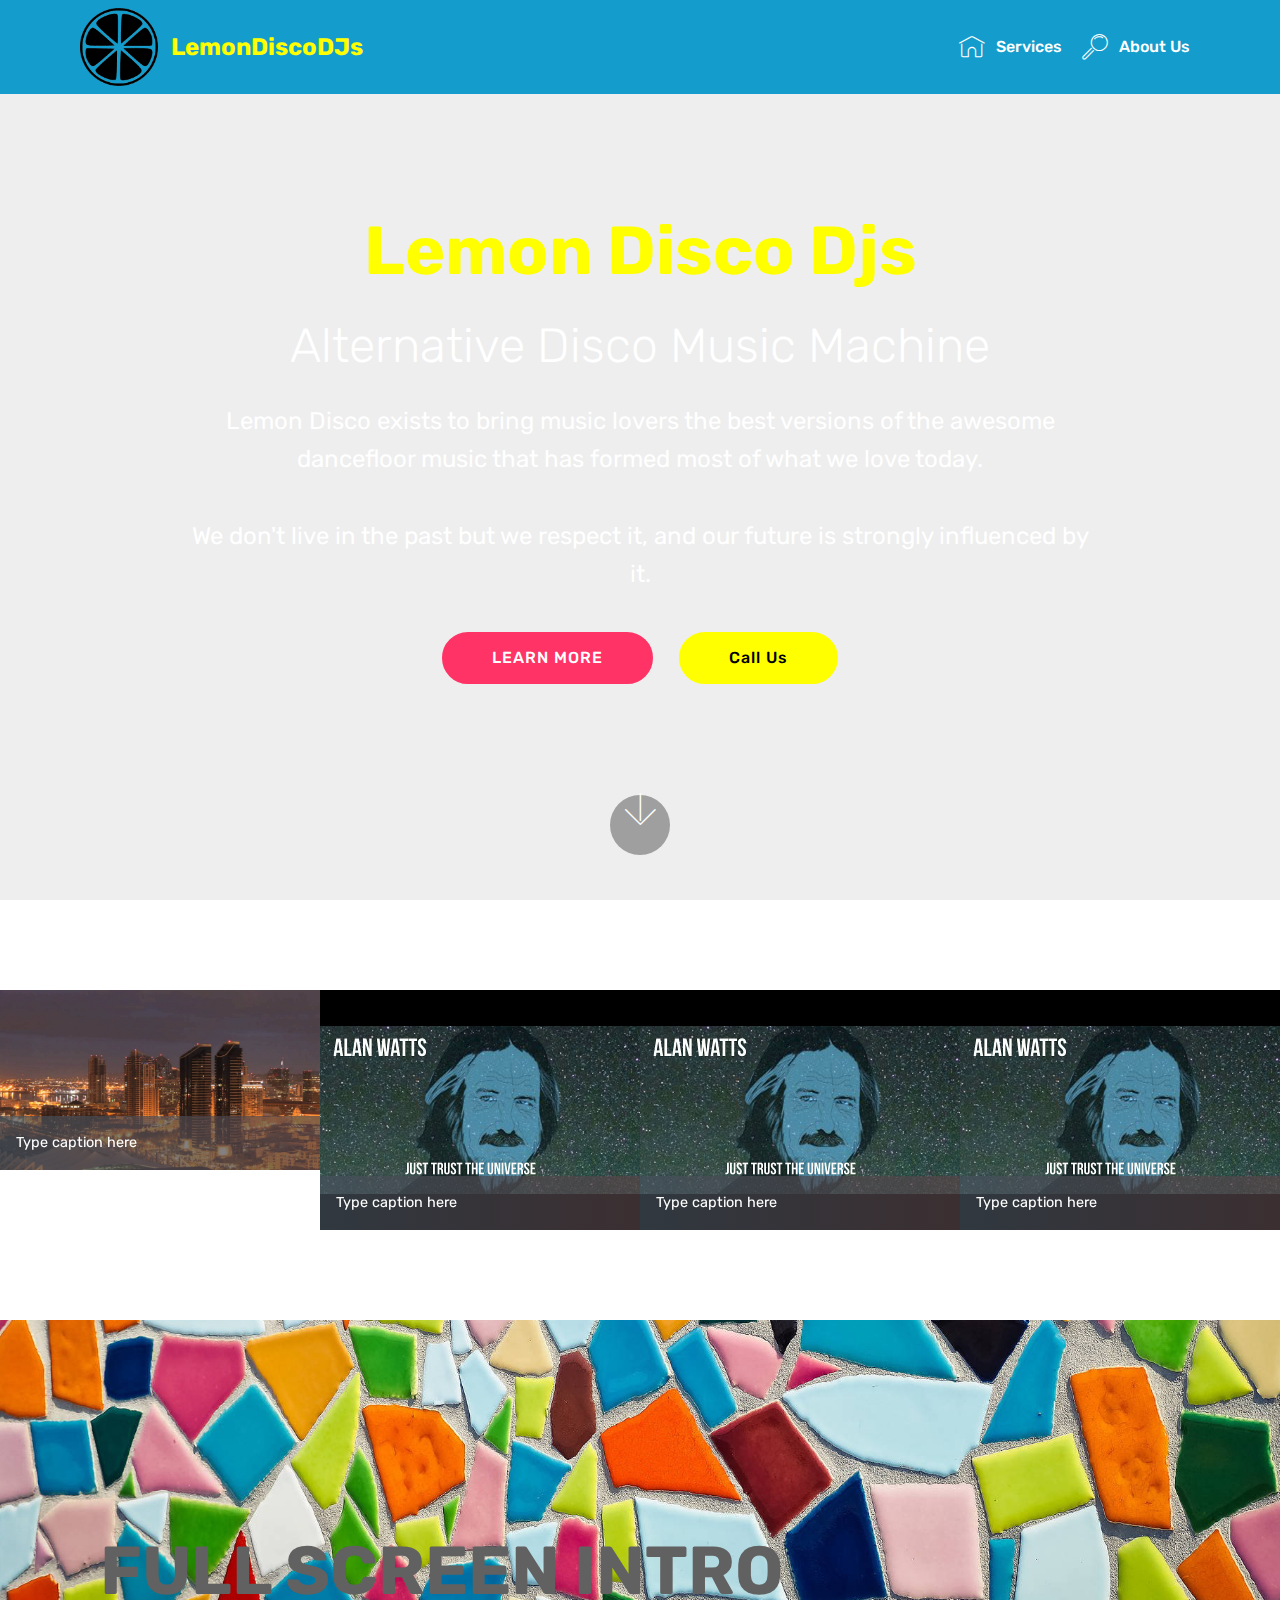
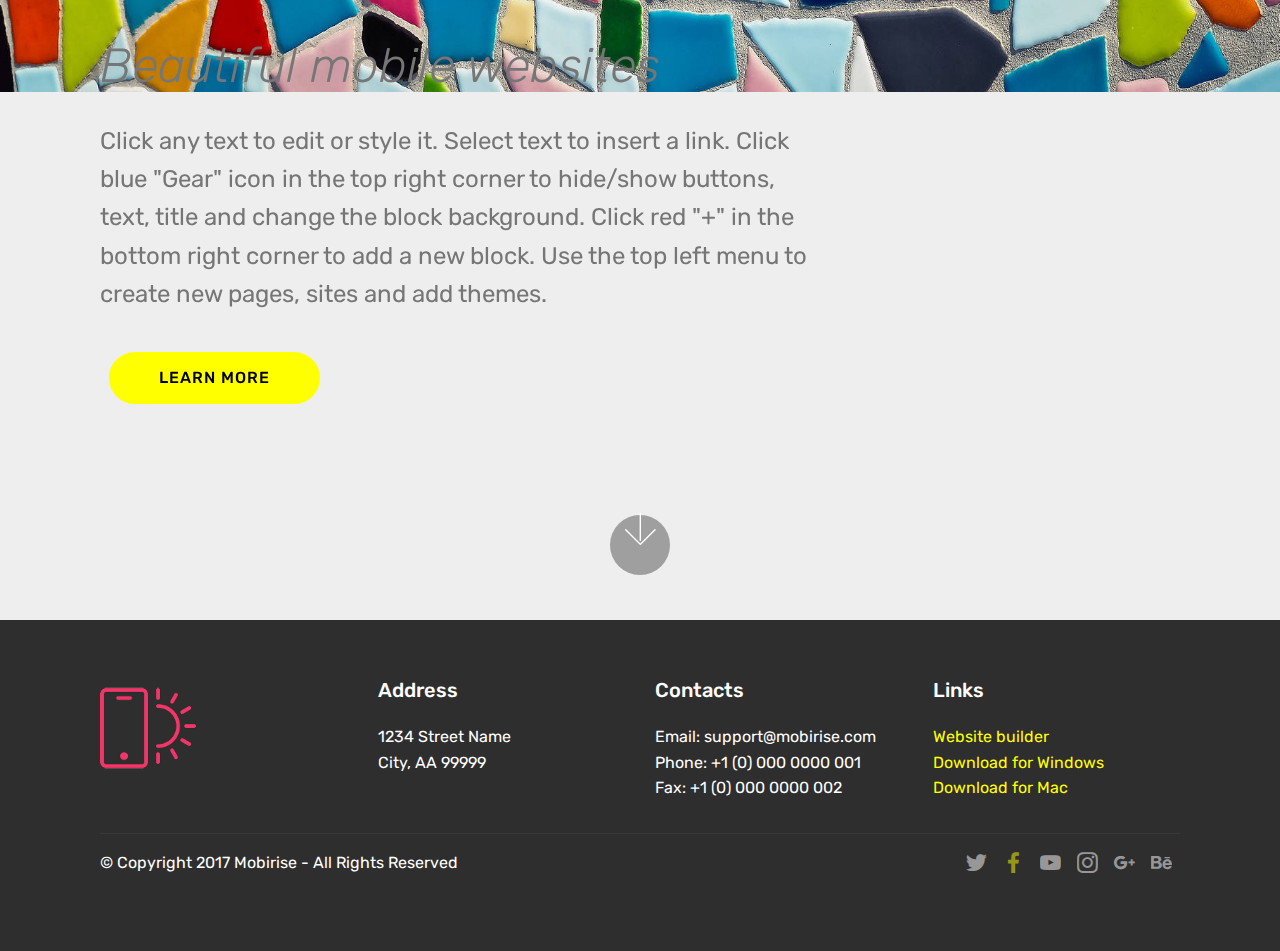
<file: index.html>
<!DOCTYPE html>
<html >
<head>
  <!-- Site made with Mobirise Website Builder v4.8.1, https://mobirise.com -->
  <meta charset="UTF-8">
  <meta http-equiv="X-UA-Compatible" content="IE=edge">
  <meta name="generator" content="Mobirise v4.8.1, mobirise.com">
  <meta name="viewport" content="width=device-width, initial-scale=1, minimum-scale=1">
  <link rel="shortcut icon" href="assets/images/lemon-1-122x122.png" type="image/x-icon">
  <meta name="description" content="">
  <title>Home</title>
  <link rel="stylesheet" href="assets/web/assets/mobirise-icons/mobirise-icons.css">
  <link rel="stylesheet" href="assets/tether/tether.min.css">
  <link rel="stylesheet" href="assets/bootstrap/css/bootstrap.min.css">
  <link rel="stylesheet" href="assets/bootstrap/css/bootstrap-grid.min.css">
  <link rel="stylesheet" href="assets/bootstrap/css/bootstrap-reboot.min.css">
  <link rel="stylesheet" href="assets/dropdown/css/style.css">
  <link rel="stylesheet" href="assets/socicon/css/styles.css">
  <link rel="stylesheet" href="assets/theme/css/style.css">
  <link rel="stylesheet" href="assets/gallery/style.css">
  <link rel="stylesheet" href="assets/mobirise/css/mbr-additional.css" type="text/css">
  
  
  
</head>
<body>
  <section class="menu cid-qTkzRZLJNu" once="menu" id="menu1-0">

    

    <nav class="navbar navbar-expand beta-menu navbar-dropdown align-items-center navbar-fixed-top navbar-toggleable-sm">
        <button class="navbar-toggler navbar-toggler-right" type="button" data-toggle="collapse" data-target="#navbarSupportedContent" aria-controls="navbarSupportedContent" aria-expanded="false" aria-label="Toggle navigation">
            <div class="hamburger">
                <span></span>
                <span></span>
                <span></span>
                <span></span>
            </div>
        </button>
        <div class="menu-logo">
            <div class="navbar-brand">
                <span class="navbar-logo">
                    <a href="https://mobirise.com">
                         <img src="assets/images/lemon-1-122x122.png" alt="Mobirise" title="" style="height: 4.9rem;">
                    </a>
                </span>
                <span class="navbar-caption-wrap"><a class="navbar-caption text-primary display-5" href="https://mobirise.com">LemonDiscoDJs</a></span>
            </div>
        </div>
        <div class="collapse navbar-collapse" id="navbarSupportedContent">
            <ul class="navbar-nav nav-dropdown nav-right" data-app-modern-menu="true"><li class="nav-item">
                    <a class="nav-link link text-white display-4" href="https://mobirise.com">
                        <span class="mbri-home mbr-iconfont mbr-iconfont-btn"></span>
                        Services
                    </a>
                </li>
                <li class="nav-item">
                    <a class="nav-link link text-white display-4" href="https://mobirise.com">
                        <span class="mbri-search mbr-iconfont mbr-iconfont-btn"></span>
                        About Us
                    </a>
                </li></ul>
            
        </div>
    </nav>
</section>

<section class="engine"><a href="https://mobiri.se/e">how to make your own website</a></section><section class="cid-qTkA127IK8 mbr-fullscreen" data-bg-video="https://www.youtube.com/watch?v=xUR8Iy6aXcs" id="header2-1">

    

    

    <div class="container align-center">
        <div class="row justify-content-md-center">
            <div class="mbr-white col-md-10">
                <h1 class="mbr-section-title mbr-bold pb-3 mbr-fonts-style display-1">Lemon Disco Djs</h1>
                <h3 class="mbr-section-subtitle align-center mbr-light pb-3 mbr-fonts-style display-2">Alternative Disco Music Machine</h3>
                <p class="mbr-text pb-3 mbr-fonts-style display-5">Lemon Disco exists to bring music lovers the best versions of the awesome dancefloor music that has formed most of what we love today.<br><br>We don't live in the past but we respect it, and our future is strongly influenced by it.</p>
                <div class="mbr-section-btn"><a class="btn btn-md btn-secondary display-4" href="https://mobirise.com">LEARN MORE</a>
                    <a class="btn btn-md btn-primary display-4" href="tel:00353868780395">Call Us</a></div>
            </div>
        </div>
    </div>
    <div class="mbr-arrow hidden-sm-down" aria-hidden="true">
        <a href="#next">
            <i class="mbri-down mbr-iconfont"></i>
        </a>
    </div>
</section>

<section class="mbr-gallery mbr-slider-carousel cid-qWXQqgInGu" id="gallery1-7">

    

    <div>
        <div><!-- Filter --><!-- Gallery --><div class="mbr-gallery-row"><div class="mbr-gallery-layout-default"><div><div><div class="mbr-gallery-item mbr-gallery-item--p0 video-slide" data-video-url="https://www.youtube.com/watch?v=fwkKc6M60-0" data-tags="Awesome"><div href="#lb-gallery1-7" data-slide-to="0" data-toggle="modal"><div></div><img alt="" src="assets/images/preview.jpg"><span class="icon-video"></span><span class="mbr-gallery-title mbr-fonts-style display-7">Type caption here</span></div></div><div class="mbr-gallery-item mbr-gallery-item--p0 video-slide" data-video-url="https://www.youtube.com/watch?v=iHcxkmwBOJY" data-tags="Awesome"><div href="#lb-gallery1-7" data-slide-to="1" data-toggle="modal"><div></div><img alt="" src="assets/images/2018-6-4-22-36-55-658525.jpg"><span class="icon-video"></span><span class="mbr-gallery-title mbr-fonts-style display-7">Type caption here</span></div></div><div class="mbr-gallery-item mbr-gallery-item--p0 video-slide" data-video-url="https://www.youtube.com/watch?v=iHcxkmwBOJY" data-tags="Awesome"><div href="#lb-gallery1-7" data-slide-to="2" data-toggle="modal"><div></div><img alt="" src="assets/images/2018-6-4-22-36-52-538859.jpg"><span class="icon-video"></span><span class="mbr-gallery-title mbr-fonts-style display-7">Type caption here</span></div></div><div class="mbr-gallery-item mbr-gallery-item--p0 video-slide" data-video-url="https://www.youtube.com/watch?v=iHcxkmwBOJY" data-tags="Awesome"><div href="#lb-gallery1-7" data-slide-to="3" data-toggle="modal"><div></div><img alt="" src="assets/images/2018-6-4-22-36-47-91621.jpg"><span class="icon-video"></span><span class="mbr-gallery-title mbr-fonts-style display-7">Type caption here</span></div></div></div></div><div class="clearfix"></div></div></div><!-- Lightbox --><div data-app-prevent-settings="" class="mbr-slider modal fade carousel slide" tabindex="-1" data-keyboard="true" data-interval="false" id="lb-gallery1-7"><div class="modal-dialog"><div class="modal-content"><div class="modal-body"><ol class="carousel-indicators"><li data-app-prevent-settings="" data-target="#lb-gallery1-7" data-slide-to="0"></li><li data-app-prevent-settings="" data-target="#lb-gallery1-7" class=" active" data-slide-to="1"></li><li data-app-prevent-settings="" data-target="#lb-gallery1-7" data-slide-to="2"></li><li data-app-prevent-settings="" data-target="#lb-gallery1-7" data-slide-to="3"></li></ol><div class="carousel-inner"><div class="carousel-item video-container"><img src="assets/images/gallery00.jpg" alt="" title=""></div><div class="carousel-item active video-container"><img src="assets/images/gallery00.jpg" alt="" title=""></div><div class="carousel-item video-container"><img src="assets/images/gallery00.jpg" alt="" title=""></div><div class="carousel-item video-container"><img src="assets/images/gallery00.jpg" alt="" title=""></div></div><a class="carousel-control carousel-control-prev" role="button" data-slide="prev" href="#lb-gallery1-7"><span class="mbri-left mbr-iconfont" aria-hidden="true"></span><span class="sr-only">Previous</span></a><a class="carousel-control carousel-control-next" role="button" data-slide="next" href="#lb-gallery1-7"><span class="mbri-right mbr-iconfont" aria-hidden="true"></span><span class="sr-only">Next</span></a><a class="close" href="#" role="button" data-dismiss="modal"><span class="sr-only">Close</span></a></div></div></div></div></div>
    </div>

</section>

<section class="header9 cid-qWXJ7zqnT2 mbr-fullscreen mbr-parallax-background" id="header9-5">

    

    

    <div class="container">
        <div class="media-container-column mbr-white col-md-8">
            <h1 class="mbr-section-title align-left mbr-bold pb-3 mbr-fonts-style display-1">
                FULL SCREEN INTRO
            </h1>
            <h3 class="mbr-section-subtitle align-left mbr-light pb-3 mbr-fonts-style display-2">
                Beautiful mobile websites
            </h3>
            <p class="mbr-text align-left pb-3 mbr-fonts-style display-5">
                Click any text to edit or style it. Select text to insert a link. Click blue "Gear" icon in the top right corner to hide/show buttons, text, title and change the block background. Click red "+" in the bottom right corner to add a new block. Use the top left menu to create new pages, sites and add themes.
            </p>
            <div class="mbr-section-btn align-left"><a class="btn btn-md btn-primary display-4" href="https://mobirise.com">LEARN MORE</a></div>
        </div>
    </div>

    <div class="mbr-arrow hidden-sm-down" aria-hidden="true">
        <a href="#next">
            <i class="mbri-down mbr-iconfont"></i>
        </a>
    </div>
</section>

<section class="cid-qTkAaeaxX5" id="footer1-2">

    

    

    <div class="container">
        <div class="media-container-row content text-white">
            <div class="col-12 col-md-3">
                <div class="media-wrap">
                    <a href="https://mobirise.com/">
                        <img src="assets/images/logo2.png" alt="Mobirise">
                    </a>
                </div>
            </div>
            <div class="col-12 col-md-3 mbr-fonts-style display-7">
                <h5 class="pb-3">
                    Address
                </h5>
                <p class="mbr-text">
                    1234 Street Name
                    <br>City, AA 99999
                </p>
            </div>
            <div class="col-12 col-md-3 mbr-fonts-style display-7">
                <h5 class="pb-3">
                    Contacts
                </h5>
                <p class="mbr-text">
                    Email: support@mobirise.com
                    <br>Phone: +1 (0) 000 0000 001
                    <br>Fax: +1 (0) 000 0000 002
                </p>
            </div>
            <div class="col-12 col-md-3 mbr-fonts-style display-7">
                <h5 class="pb-3">
                    Links
                </h5>
                <p class="mbr-text">
                    <a class="text-primary" href="https://mobirise.com/">Website builder</a>
                    <br><a class="text-primary" href="https://mobirise.com/mobirise-free-win.zip">Download for Windows</a>
                    <br><a class="text-primary" href="https://mobirise.com/mobirise-free-mac.zip">Download for Mac</a>
                </p>
            </div>
        </div>
        <div class="footer-lower">
            <div class="media-container-row">
                <div class="col-sm-12">
                    <hr>
                </div>
            </div>
            <div class="media-container-row mbr-white">
                <div class="col-sm-6 copyright">
                    <p class="mbr-text mbr-fonts-style display-7">
                        © Copyright 2017 Mobirise - All Rights Reserved
                    </p>
                </div>
                <div class="col-md-6">
                    <div class="social-list align-right">
                        <div class="soc-item">
                            <a href="https://twitter.com/mobirise" target="_blank">
                                <span class="socicon-twitter socicon mbr-iconfont mbr-iconfont-social"></span>
                            </a>
                        </div>
                        <div class="soc-item">
                            <a href="https://www.facebook.com/lemondiscodjs" target="_blank">
                                <span class="mbr-iconfont mbr-iconfont-social socicon-facebook socicon" style="color: rgb(255, 255, 0);"></span>
                            </a>
                        </div>
                        <div class="soc-item">
                            <a href="https://www.youtube.com/c/mobirise" target="_blank">
                                <span class="socicon-youtube socicon mbr-iconfont mbr-iconfont-social"></span>
                            </a>
                        </div>
                        <div class="soc-item">
                            <a href="https://instagram.com/mobirise" target="_blank">
                                <span class="socicon-instagram socicon mbr-iconfont mbr-iconfont-social"></span>
                            </a>
                        </div>
                        <div class="soc-item">
                            <a href="https://plus.google.com/u/0/+Mobirise" target="_blank">
                                <span class="socicon-googleplus socicon mbr-iconfont mbr-iconfont-social"></span>
                            </a>
                        </div>
                        <div class="soc-item">
                            <a href="https://www.behance.net/Mobirise" target="_blank">
                                <span class="socicon-behance socicon mbr-iconfont mbr-iconfont-social"></span>
                            </a>
                        </div>
                    </div>
                </div>
            </div>
        </div>
    </div>
</section>


  <script src="assets/web/assets/jquery/jquery.min.js"></script>
  <script src="assets/popper/popper.min.js"></script>
  <script src="assets/tether/tether.min.js"></script>
  <script src="assets/bootstrap/js/bootstrap.min.js"></script>
  <script src="assets/smoothscroll/smooth-scroll.js"></script>
  <script src="assets/dropdown/js/script.min.js"></script>
  <script src="assets/touchswipe/jquery.touch-swipe.min.js"></script>
  <script src="assets/vimeoplayer/jquery.mb.vimeo_player.js"></script>
  <script src="assets/masonry/masonry.pkgd.min.js"></script>
  <script src="assets/imagesloaded/imagesloaded.pkgd.min.js"></script>
  <script src="assets/bootstrapcarouselswipe/bootstrap-carousel-swipe.js"></script>
  <script src="assets/parallax/jarallax.min.js"></script>
  <script src="assets/ytplayer/jquery.mb.ytplayer.min.js"></script>
  <script src="assets/theme/js/script.js"></script>
  <script src="assets/slidervideo/script.js"></script>
  <script src="assets/gallery/player.min.js"></script>
  <script src="assets/gallery/script.js"></script>
  
  
</body>
</html>
</file>
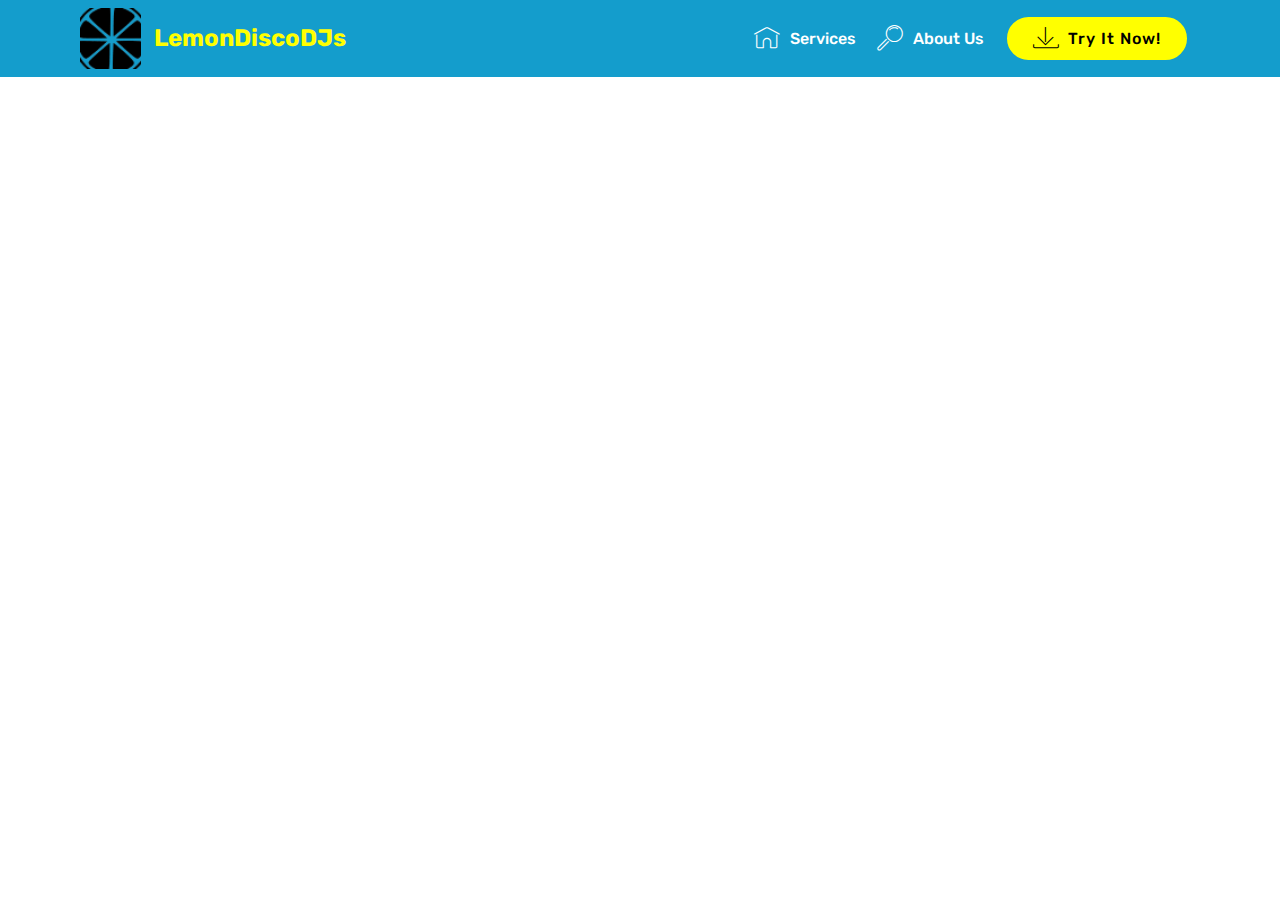
<file: page1.html>
<!DOCTYPE html>
<html >
<head>
  <!-- Site made with Mobirise Website Builder v4.8.1, https://mobirise.com -->
  <meta charset="UTF-8">
  <meta http-equiv="X-UA-Compatible" content="IE=edge">
  <meta name="generator" content="Mobirise v4.8.1, mobirise.com">
  <meta name="viewport" content="width=device-width, initial-scale=1, minimum-scale=1">
  <link rel="shortcut icon" href="assets/images/lemon-1-122x122.png" type="image/x-icon">
  <meta name="description" content="Web Site Builder Description">
  <title>about us</title>
  <link rel="stylesheet" href="assets/web/assets/mobirise-icons/mobirise-icons.css">
  <link rel="stylesheet" href="assets/tether/tether.min.css">
  <link rel="stylesheet" href="assets/bootstrap/css/bootstrap.min.css">
  <link rel="stylesheet" href="assets/bootstrap/css/bootstrap-grid.min.css">
  <link rel="stylesheet" href="assets/bootstrap/css/bootstrap-reboot.min.css">
  <link rel="stylesheet" href="assets/dropdown/css/style.css">
  <link rel="stylesheet" href="assets/theme/css/style.css">
  <link rel="stylesheet" href="assets/mobirise/css/mbr-additional.css" type="text/css">
  
  
  
</head>
<body>
  <section class="menu cid-qTkzRZLJNu" once="menu" id="menu1-3">

    

    <nav class="navbar navbar-expand beta-menu navbar-dropdown align-items-center navbar-fixed-top navbar-toggleable-sm">
        <button class="navbar-toggler navbar-toggler-right" type="button" data-toggle="collapse" data-target="#navbarSupportedContent" aria-controls="navbarSupportedContent" aria-expanded="false" aria-label="Toggle navigation">
            <div class="hamburger">
                <span></span>
                <span></span>
                <span></span>
                <span></span>
            </div>
        </button>
        <div class="menu-logo">
            <div class="navbar-brand">
                <span class="navbar-logo">
                    <a href="https://mobirise.com">
                         <img src="assets/images/lemon-1-68x68.png" alt="Mobirise" title="" style="height: 3.8rem;">
                    </a>
                </span>
                <span class="navbar-caption-wrap"><a class="navbar-caption text-primary display-5" href="https://mobirise.com">LemonDiscoDJs</a></span>
            </div>
        </div>
        <div class="collapse navbar-collapse" id="navbarSupportedContent">
            <ul class="navbar-nav nav-dropdown" data-app-modern-menu="true"><li class="nav-item">
                    <a class="nav-link link text-white display-4" href="https://mobirise.com">
                        <span class="mbri-home mbr-iconfont mbr-iconfont-btn"></span>
                        Services
                    </a>
                </li>
                <li class="nav-item">
                    <a class="nav-link link text-white display-4" href="https://mobirise.com">
                        <span class="mbri-search mbr-iconfont mbr-iconfont-btn"></span>
                        About Us
                    </a>
                </li></ul>
            <div class="navbar-buttons mbr-section-btn">
                <a class="btn btn-sm btn-primary display-4" href="https://mobirise.com">
                    <span class="mbri-save mbr-iconfont mbr-iconfont-btn "></span>
                    Try It Now!
                </a>
            </div>
        </div>
    </nav>
</section>


  <section class="engine"><a href="https://mobiri.se/z">best html templates</a></section><script src="assets/web/assets/jquery/jquery.min.js"></script>
  <script src="assets/popper/popper.min.js"></script>
  <script src="assets/tether/tether.min.js"></script>
  <script src="assets/bootstrap/js/bootstrap.min.js"></script>
  <script src="assets/smoothscroll/smooth-scroll.js"></script>
  <script src="assets/dropdown/js/script.min.js"></script>
  <script src="assets/touchswipe/jquery.touch-swipe.min.js"></script>
  <script src="assets/theme/js/script.js"></script>
  
  
</body>
</html>
</file>
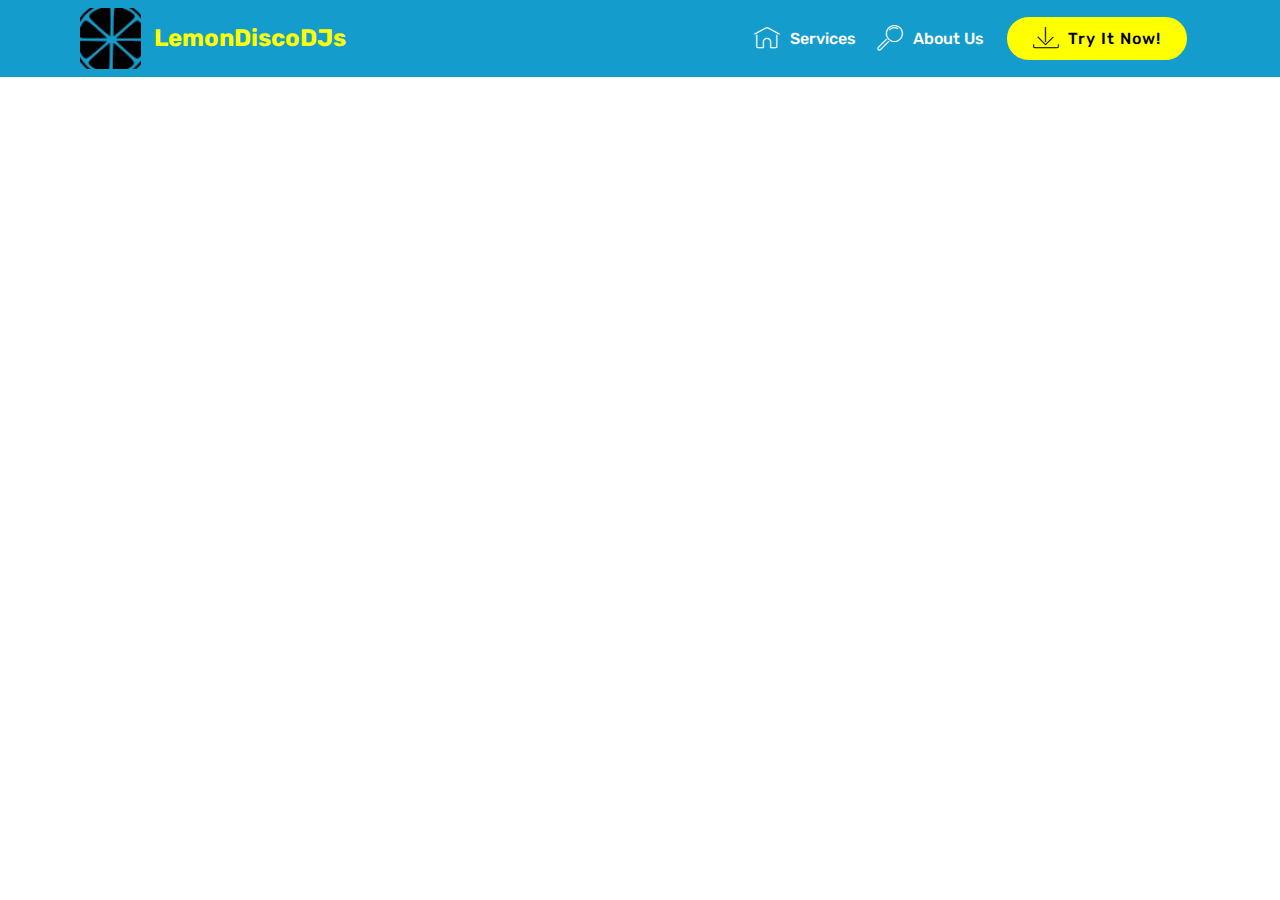
<file: page2.html>
<!DOCTYPE html>
<html >
<head>
  <!-- Site made with Mobirise Website Builder v4.8.1, https://mobirise.com -->
  <meta charset="UTF-8">
  <meta http-equiv="X-UA-Compatible" content="IE=edge">
  <meta name="generator" content="Mobirise v4.8.1, mobirise.com">
  <meta name="viewport" content="width=device-width, initial-scale=1, minimum-scale=1">
  <link rel="shortcut icon" href="assets/images/lemon-1-122x122.png" type="image/x-icon">
  <meta name="description" content="Site Creator Description">
  <title>music</title>
  <link rel="stylesheet" href="assets/web/assets/mobirise-icons/mobirise-icons.css">
  <link rel="stylesheet" href="assets/tether/tether.min.css">
  <link rel="stylesheet" href="assets/bootstrap/css/bootstrap.min.css">
  <link rel="stylesheet" href="assets/bootstrap/css/bootstrap-grid.min.css">
  <link rel="stylesheet" href="assets/bootstrap/css/bootstrap-reboot.min.css">
  <link rel="stylesheet" href="assets/dropdown/css/style.css">
  <link rel="stylesheet" href="assets/theme/css/style.css">
  <link rel="stylesheet" href="assets/mobirise/css/mbr-additional.css" type="text/css">
  
  
  
</head>
<body>
  <section class="menu cid-qTkzRZLJNu" once="menu" id="menu1-4">

    

    <nav class="navbar navbar-expand beta-menu navbar-dropdown align-items-center navbar-fixed-top navbar-toggleable-sm">
        <button class="navbar-toggler navbar-toggler-right" type="button" data-toggle="collapse" data-target="#navbarSupportedContent" aria-controls="navbarSupportedContent" aria-expanded="false" aria-label="Toggle navigation">
            <div class="hamburger">
                <span></span>
                <span></span>
                <span></span>
                <span></span>
            </div>
        </button>
        <div class="menu-logo">
            <div class="navbar-brand">
                <span class="navbar-logo">
                    <a href="https://mobirise.com">
                         <img src="assets/images/lemon-1-68x68.png" alt="Mobirise" title="" style="height: 3.8rem;">
                    </a>
                </span>
                <span class="navbar-caption-wrap"><a class="navbar-caption text-primary display-5" href="https://mobirise.com">LemonDiscoDJs</a></span>
            </div>
        </div>
        <div class="collapse navbar-collapse" id="navbarSupportedContent">
            <ul class="navbar-nav nav-dropdown" data-app-modern-menu="true"><li class="nav-item">
                    <a class="nav-link link text-white display-4" href="https://mobirise.com">
                        <span class="mbri-home mbr-iconfont mbr-iconfont-btn"></span>
                        Services
                    </a>
                </li>
                <li class="nav-item">
                    <a class="nav-link link text-white display-4" href="https://mobirise.com">
                        <span class="mbri-search mbr-iconfont mbr-iconfont-btn"></span>
                        About Us
                    </a>
                </li></ul>
            <div class="navbar-buttons mbr-section-btn">
                <a class="btn btn-sm btn-primary display-4" href="https://mobirise.com">
                    <span class="mbri-save mbr-iconfont mbr-iconfont-btn "></span>
                    Try It Now!
                </a>
            </div>
        </div>
    </nav>
</section>


  <section class="engine"><a href="https://mobiri.se/v">html templates</a></section><script src="assets/web/assets/jquery/jquery.min.js"></script>
  <script src="assets/popper/popper.min.js"></script>
  <script src="assets/tether/tether.min.js"></script>
  <script src="assets/bootstrap/js/bootstrap.min.js"></script>
  <script src="assets/smoothscroll/smooth-scroll.js"></script>
  <script src="assets/dropdown/js/script.min.js"></script>
  <script src="assets/touchswipe/jquery.touch-swipe.min.js"></script>
  <script src="assets/theme/js/script.js"></script>
  
  
</body>
</html>
</file>
<file: assets/web/assets/mobirise-icons/mobirise-icons.css>
@font-face {
  font-family: 'MobiriseIcons';
  src:  url('mobirise-icons.eot?spat4u');
  src:  url('mobirise-icons.eot?spat4u#iefix') format('embedded-opentype'),
    url('mobirise-icons.ttf?spat4u') format('truetype'),
    url('mobirise-icons.woff?spat4u') format('woff'),
    url('mobirise-icons.svg?spat4u#MobiriseIcons') format('svg');
  font-weight: normal;
  font-style: normal;
}

[class^="mbri-"], [class*=" mbri-"] {
  /* use !important to prevent issues with browser extensions that change fonts */
  font-family: MobiriseIcons !important;
  speak: none;
  font-style: normal;
  font-weight: normal;
  font-variant: normal;
  text-transform: none;
  line-height: 1;

  /* Better Font Rendering =========== */
  -webkit-font-smoothing: antialiased;
  -moz-osx-font-smoothing: grayscale;
}

.mbri-add-submenu:before {
  content: "\e900";
}
.mbri-alert:before {
  content: "\e901";
}
.mbri-align-center:before {
  content: "\e902";
}
.mbri-align-justify:before {
  content: "\e903";
}
.mbri-align-left:before {
  content: "\e904";
}
.mbri-align-right:before {
  content: "\e905";
}
.mbri-android:before {
  content: "\e906";
}
.mbri-apple:before {
  content: "\e907";
}
.mbri-arrow-down:before {
  content: "\e908";
}
.mbri-arrow-next:before {
  content: "\e909";
}
.mbri-arrow-prev:before {
  content: "\e90a";
}
.mbri-arrow-up:before {
  content: "\e90b";
}
.mbri-bold:before {
  content: "\e90c";
}
.mbri-bookmark:before {
  content: "\e90d";
}
.mbri-bootstrap:before {
  content: "\e90e";
}
.mbri-briefcase:before {
  content: "\e90f";
}
.mbri-browse:before {
  content: "\e910";
}
.mbri-bulleted-list:before {
  content: "\e911";
}
.mbri-calendar:before {
  content: "\e912";
}
.mbri-camera:before {
  content: "\e913";
}
.mbri-cart-add:before {
  content: "\e914";
}
.mbri-cart-full:before {
  content: "\e915";
}
.mbri-cash:before {
  content: "\e916";
}
.mbri-change-style:before {
  content: "\e917";
}
.mbri-chat:before {
  content: "\e918";
}
.mbri-clock:before {
  content: "\e919";
}
.mbri-close:before {
  content: "\e91a";
}
.mbri-cloud:before {
  content: "\e91b";
}
.mbri-code:before {
  content: "\e91c";
}
.mbri-contact-form:before {
  content: "\e91d";
}
.mbri-credit-card:before {
  content: "\e91e";
}
.mbri-cursor-click:before {
  content: "\e91f";
}
.mbri-cust-feedback:before {
  content: "\e920";
}
.mbri-database:before {
  content: "\e921";
}
.mbri-delivery:before {
  content: "\e922";
}
.mbri-desktop:before {
  content: "\e923";
}
.mbri-devices:before {
  content: "\e924";
}
.mbri-down:before {
  content: "\e925";
}
.mbri-download:before {
  content: "\e989";
}
.mbri-drag-n-drop:before {
  content: "\e927";
}
.mbri-drag-n-drop2:before {
  content: "\e928";
}
.mbri-edit:before {
  content: "\e929";
}
.mbri-edit2:before {
  content: "\e92a";
}
.mbri-error:before {
  content: "\e92b";
}
.mbri-extension:before {
  content: "\e92c";
}
.mbri-features:before {
  content: "\e92d";
}
.mbri-file:before {
  content: "\e92e";
}
.mbri-flag:before {
  content: "\e92f";
}
.mbri-folder:before {
  content: "\e930";
}
.mbri-gift:before {
  content: "\e931";
}
.mbri-github:before {
  content: "\e932";
}
.mbri-globe:before {
  content: "\e933";
}
.mbri-globe-2:before {
  content: "\e934";
}
.mbri-growing-chart:before {
  content: "\e935";
}
.mbri-hearth:before {
  content: "\e936";
}
.mbri-help:before {
  content: "\e937";
}
.mbri-home:before {
  content: "\e938";
}
.mbri-hot-cup:before {
  content: "\e939";
}
.mbri-idea:before {
  content: "\e93a";
}
.mbri-image-gallery:before {
  content: "\e93b";
}
.mbri-image-slider:before {
  content: "\e93c";
}
.mbri-info:before {
  content: "\e93d";
}
.mbri-italic:before {
  content: "\e93e";
}
.mbri-key:before {
  content: "\e93f";
}
.mbri-laptop:before {
  content: "\e940";
}
.mbri-layers:before {
  content: "\e941";
}
.mbri-left-right:before {
  content: "\e942";
}
.mbri-left:before {
  content: "\e943";
}
.mbri-letter:before {
  content: "\e944";
}
.mbri-like:before {
  content: "\e945";
}
.mbri-link:before {
  content: "\e946";
}
.mbri-lock:before {
  content: "\e947";
}
.mbri-login:before {
  content: "\e948";
}
.mbri-logout:before {
  content: "\e949";
}
.mbri-magic-stick:before {
  content: "\e94a";
}
.mbri-map-pin:before {
  content: "\e94b";
}
.mbri-menu:before {
  content: "\e94c";
}
.mbri-mobile:before {
  content: "\e94d";
}
.mbri-mobile2:before {
  content: "\e94e";
}
.mbri-mobirise:before {
  content: "\e94f";
}
.mbri-more-horizontal:before {
  content: "\e950";
}
.mbri-more-vertical:before {
  content: "\e951";
}
.mbri-music:before {
  content: "\e952";
}
.mbri-new-file:before {
  content: "\e953";
}
.mbri-numbered-list:before {
  content: "\e954";
}
.mbri-opened-folder:before {
  content: "\e955";
}
.mbri-pages:before {
  content: "\e956";
}
.mbri-paper-plane:before {
  content: "\e957";
}
.mbri-paperclip:before {
  content: "\e958";
}
.mbri-photo:before {
  content: "\e959";
}
.mbri-photos:before {
  content: "\e95a";
}
.mbri-pin:before {
  content: "\e95b";
}
.mbri-play:before {
  content: "\e95c";
}
.mbri-plus:before {
  content: "\e95d";
}
.mbri-preview:before {
  content: "\e95e";
}
.mbri-print:before {
  content: "\e95f";
}
.mbri-protect:before {
  content: "\e960";
}
.mbri-question:before {
  content: "\e961";
}
.mbri-quote-left:before {
  content: "\e962";
}
.mbri-quote-right:before {
  content: "\e963";
}
.mbri-refresh:before {
  content: "\e964";
}
.mbri-responsive:before {
  content: "\e965";
}
.mbri-right:before {
  content: "\e966";
}
.mbri-rocket:before {
  content: "\e967";
}
.mbri-sad-face:before {
  content: "\e968";
}
.mbri-sale:before {
  content: "\e969";
}
.mbri-save:before {
  content: "\e96a";
}
.mbri-search:before {
  content: "\e96b";
}
.mbri-setting:before {
  content: "\e96c";
}
.mbri-setting2:before {
  content: "\e96d";
}
.mbri-setting3:before {
  content: "\e96e";
}
.mbri-share:before {
  content: "\e96f";
}
.mbri-shopping-bag:before {
  content: "\e970";
}
.mbri-shopping-basket:before {
  content: "\e971";
}
.mbri-shopping-cart:before {
  content: "\e972";
}
.mbri-sites:before {
  content: "\e973";
}
.mbri-smile-face:before {
  content: "\e974";
}
.mbri-speed:before {
  content: "\e975";
}
.mbri-star:before {
  content: "\e976";
}
.mbri-success:before {
  content: "\e977";
}
.mbri-sun:before {
  content: "\e978";
}
.mbri-sun2:before {
  content: "\e979";
}
.mbri-tablet:before {
  content: "\e97a";
}
.mbri-tablet-vertical:before {
  content: "\e97b";
}
.mbri-target:before {
  content: "\e97c";
}
.mbri-timer:before {
  content: "\e97d";
}
.mbri-to-ftp:before {
  content: "\e97e";
}
.mbri-to-local-drive:before {
  content: "\e97f";
}
.mbri-touch-swipe:before {
  content: "\e980";
}
.mbri-touch:before {
  content: "\e981";
}
.mbri-trash:before {
  content: "\e982";
}
.mbri-underline:before {
  content: "\e983";
}
.mbri-unlink:before {
  content: "\e984";
}
.mbri-unlock:before {
  content: "\e985";
}
.mbri-up-down:before {
  content: "\e986";
}
.mbri-up:before {
  content: "\e987";
}
.mbri-update:before {
  content: "\e988";
}
.mbri-upload:before {
 content: "\e926"; 
}
.mbri-user:before {
  content: "\e98a";
}
.mbri-user2:before {
  content: "\e98b";
}
.mbri-users:before {
  content: "\e98c";
}
.mbri-video:before {
  content: "\e98d";
}
.mbri-video-play:before {
  content: "\e98e";
}
.mbri-watch:before {
  content: "\e98f";
}
.mbri-website-theme:before {
  content: "\e990";
}
.mbri-wifi:before {
  content: "\e991";
}
.mbri-windows:before {
  content: "\e992";
}
.mbri-zoom-out:before {
  content: "\e993";
}
.mbri-redo:before {
  content: "\e994";
}
.mbri-undo:before {
  content: "\e995";
}
</file>
<file: assets/dropdown/css/style.css>
.navbar-dropdown {
  left: 0;
  padding: 0;
  position: absolute;
  right: 0;
  top: 0;
  transition: all 0.45s ease;
  z-index: 1030;
  background: #282828; }
  .navbar-dropdown .navbar-logo {
    margin-right: 0.8rem;
    transition: margin 0.3s ease-in-out;
    vertical-align: middle; }
    .navbar-dropdown .navbar-logo img {
      height: 3.125rem;
      transition: all 0.3s ease-in-out; }
    .navbar-dropdown .navbar-logo.mbr-iconfont {
      font-size: 3.125rem;
      line-height: 3.125rem; }
  .navbar-dropdown .navbar-caption {
    font-weight: 700;
    white-space: normal;
    vertical-align: -4px;
    line-height: 3.125rem !important; }
    .navbar-dropdown .navbar-caption, .navbar-dropdown .navbar-caption:hover {
      color: inherit;
      text-decoration: none; }
  .navbar-dropdown .mbr-iconfont + .navbar-caption {
    vertical-align: -1px; }
  .navbar-dropdown.navbar-fixed-top {
    position: fixed; }
  .navbar-dropdown .navbar-brand span {
    vertical-align: -4px; }
  .navbar-dropdown.bg-color.transparent {
    background: none; }
  .navbar-dropdown.navbar-short .navbar-brand {
    padding: 0.625rem 0; }
    .navbar-dropdown.navbar-short .navbar-brand span {
      vertical-align: -1px; }
  .navbar-dropdown.navbar-short .navbar-caption {
    line-height: 2.375rem !important;
    vertical-align: -2px; }
  .navbar-dropdown.navbar-short .navbar-logo {
    margin-right: 0.5rem; }
    .navbar-dropdown.navbar-short .navbar-logo img {
      height: 2.375rem; }
    .navbar-dropdown.navbar-short .navbar-logo.mbr-iconfont {
      font-size: 2.375rem;
      line-height: 2.375rem; }
  .navbar-dropdown.navbar-short .mbr-table-cell {
    height: 3.625rem; }
  .navbar-dropdown .navbar-close {
    left: 0.6875rem;
    position: fixed;
    top: 0.75rem;
    z-index: 1000; }
  .navbar-dropdown .hamburger-icon {
    content: "";
    display: inline-block;
    vertical-align: middle;
    width: 16px;
    -webkit-box-shadow: 0 -6px 0 1px #282828,0 0 0 1px #282828,0 6px 0 1px #282828;
    -moz-box-shadow: 0 -6px 0 1px #282828,0 0 0 1px #282828,0 6px 0 1px #282828;
    box-shadow: 0 -6px 0 1px #282828,0 0 0 1px #282828,0 6px 0 1px #282828; }

.dropdown-menu .dropdown-toggle[data-toggle="dropdown-submenu"]::after {
  border-bottom: 0.35em solid transparent;
  border-left: 0.35em solid;
  border-right: 0;
  border-top: 0.35em solid transparent;
  margin-left: 0.3rem; }

.dropdown-menu .dropdown-item:focus {
  outline: 0; }

.nav-dropdown {
  font-size: 0.75rem;
  font-weight: 500;
  height: auto !important; }
  .nav-dropdown .nav-btn {
    padding-left: 1rem; }
  .nav-dropdown .link {
    margin: .667em 1.667em;
    font-weight: 500;
    padding: 0;
    transition: color .2s ease-in-out; }
    .nav-dropdown .link.dropdown-toggle {
      margin-right: 2.583em; }
      .nav-dropdown .link.dropdown-toggle::after {
        margin-left: .25rem;
        border-top: 0.35em solid;
        border-right: 0.35em solid transparent;
        border-left: 0.35em solid transparent;
        border-bottom: 0; }
      .nav-dropdown .link.dropdown-toggle[aria-expanded="true"] {
        margin: 0;
        padding: 0.667em 3.263em  0.667em 1.667em; }
  .nav-dropdown .link::after,
  .nav-dropdown .dropdown-item::after {
    color: inherit; }
  .nav-dropdown .btn {
    font-size: 0.75rem;
    font-weight: 700;
    letter-spacing: 0;
    margin-bottom: 0;
    padding-left: 1.25rem;
    padding-right: 1.25rem; }
  .nav-dropdown .dropdown-menu {
    border-radius: 0;
    border: 0;
    left: 0;
    margin: 0;
    padding-bottom: 1.25rem;
    padding-top: 1.25rem;
    position: relative; }
  .nav-dropdown .dropdown-submenu {
    margin-left: 0.125rem;
    top: 0; }
  .nav-dropdown .dropdown-item {
    font-weight: 500;
    line-height: 2;
    padding: 0.3846em 4.615em 0.3846em 1.5385em;
    position: relative;
    transition: color .2s ease-in-out, background-color .2s ease-in-out; }
    .nav-dropdown .dropdown-item::after {
      margin-top: -0.3077em;
      position: absolute;
      right: 1.1538em;
      top: 50%; }
    .nav-dropdown .dropdown-item:focus, .nav-dropdown .dropdown-item:hover {
      background: none; }

@media (max-width: 767px) {
  .nav-dropdown.navbar-toggleable-sm {
    bottom: 0;
    display: none;
    left: 0;
    overflow-x: hidden;
    position: fixed;
    top: 0;
    transform: translateX(-100%);
    -ms-transform: translateX(-100%);
    -webkit-transform: translateX(-100%);
    width: 18.75rem;
    z-index: 999; } }
.nav-dropdown.navbar-toggleable-xl {
  bottom: 0;
  display: none;
  left: 0;
  overflow-x: hidden;
  position: fixed;
  top: 0;
  transform: translateX(-100%);
  -ms-transform: translateX(-100%);
  -webkit-transform: translateX(-100%);
  width: 18.75rem;
  z-index: 999; }

.nav-dropdown-sm {
  display: block !important;
  overflow-x: hidden;
  overflow: auto;
  padding-top: 3.875rem; }
  .nav-dropdown-sm::after {
    content: "";
    display: block;
    height: 3rem;
    width: 100%; }
  .nav-dropdown-sm.collapse.in ~ .navbar-close {
    display: block !important; }
  .nav-dropdown-sm.collapsing, .nav-dropdown-sm.collapse.in {
    transform: translateX(0);
    -ms-transform: translateX(0);
    -webkit-transform: translateX(0);
    transition: all 0.25s ease-out;
    -webkit-transition: all 0.25s ease-out;
    background: #282828; }
  .nav-dropdown-sm.collapsing[aria-expanded="false"] {
    transform: translateX(-100%);
    -ms-transform: translateX(-100%);
    -webkit-transform: translateX(-100%); }
  .nav-dropdown-sm .nav-item {
    display: block;
    margin-left: 0 !important;
    padding-left: 0; }
  .nav-dropdown-sm .link,
  .nav-dropdown-sm .dropdown-item {
    border-top: 1px dotted rgba(255, 255, 255, 0.1);
    font-size: 0.8125rem;
    line-height: 1.6;
    margin: 0 !important;
    padding: 0.875rem 2.4rem 0.875rem 1.5625rem !important;
    position: relative;
    white-space: normal; }
    .nav-dropdown-sm .link:focus, .nav-dropdown-sm .link:hover,
    .nav-dropdown-sm .dropdown-item:focus,
    .nav-dropdown-sm .dropdown-item:hover {
      background: rgba(0, 0, 0, 0.2) !important;
      color: #c0a375; }
  .nav-dropdown-sm .nav-btn {
    position: relative;
    padding: 1.5625rem 1.5625rem 0 1.5625rem; }
    .nav-dropdown-sm .nav-btn::before {
      border-top: 1px dotted rgba(255, 255, 255, 0.1);
      content: "";
      left: 0;
      position: absolute;
      top: 0;
      width: 100%; }
    .nav-dropdown-sm .nav-btn + .nav-btn {
      padding-top: 0.625rem; }
      .nav-dropdown-sm .nav-btn + .nav-btn::before {
        display: none; }
  .nav-dropdown-sm .btn {
    padding: 0.625rem 0; }
  .nav-dropdown-sm .dropdown-toggle[data-toggle="dropdown-submenu"]::after {
    margin-left: .25rem;
    border-top: 0.35em solid;
    border-right: 0.35em solid transparent;
    border-left: 0.35em solid transparent;
    border-bottom: 0; }
  .nav-dropdown-sm .dropdown-toggle[data-toggle="dropdown-submenu"][aria-expanded="true"]::after {
    border-top: 0;
    border-right: 0.35em solid transparent;
    border-left: 0.35em solid transparent;
    border-bottom: 0.35em solid; }
  .nav-dropdown-sm .dropdown-menu {
    margin: 0;
    padding: 0;
    position: relative;
    top: 0;
    left: 0;
    width: 100%;
    border: 0;
    float: none;
    border-radius: 0;
    background: none; }
  .nav-dropdown-sm .dropdown-submenu {
    left: 100%;
    margin-left: 0.125rem;
    margin-top: -1.25rem;
    top: 0; }

.navbar-toggleable-sm .nav-dropdown .dropdown-menu {
  position: absolute; }

.navbar-toggleable-sm .nav-dropdown .dropdown-submenu {
  left: 100%;
  margin-left: 0.125rem;
  margin-top: -1.25rem;
  top: 0; }

.navbar-toggleable-sm.opened .nav-dropdown .dropdown-menu {
  position: relative; }

.navbar-toggleable-sm.opened .nav-dropdown .dropdown-submenu {
  left: 0;
  margin-left: 00rem;
  margin-top: 0rem;
  top: 0; }

.is-builder .nav-dropdown.collapsing {
  transition: none !important; }

/*# sourceMappingURL=style.css.map */
</file>
<file: assets/socicon/css/styles.css>
@charset "UTF-8";

@font-face {
  font-family: "socicon";
  src:url("../fonts/socicon.eot");
  src:url("../fonts/socicon.eot?#iefix") format("embedded-opentype"),
    url("../fonts/socicon.woff") format("woff"),
    url("../fonts/socicon.ttf") format("truetype"),
    url("../fonts/socicon.svg#socicon") format("svg");
  font-weight: normal;
  font-style: normal;

}

[data-icon]:before {
  font-family: "socicon" !important;
  content: attr(data-icon);
  font-style: normal !important;
  font-weight: normal !important;
  font-variant: normal !important;
  text-transform: none !important;
  speak: none;
  line-height: 1;
  -webkit-font-smoothing: antialiased;
  -moz-osx-font-smoothing: grayscale;
}

[class^="socicon-"]:before,
[class*=" socicon-"]:before {
  font-family: "socicon" !important;
  font-style: normal !important;
  font-weight: normal !important;
  font-variant: normal !important;
  text-transform: none !important;
  speak: none;
  line-height: 1;
  -webkit-font-smoothing: antialiased;
  -moz-osx-font-smoothing: grayscale;
}

.socicon-modelmayhem:before {
  content: "\e000";
}
.socicon-mixcloud:before {
  content: "\e001";
}
.socicon-drupal:before {
  content: "\e002";
}
.socicon-swarm:before {
  content: "\e003";
}
.socicon-istock:before {
  content: "\e004";
}
.socicon-yammer:before {
  content: "\e005";
}
.socicon-ello:before {
  content: "\e006";
}
.socicon-stackoverflow:before {
  content: "\e007";
}
.socicon-persona:before {
  content: "\e008";
}
.socicon-triplej:before {
  content: "\e009";
}
.socicon-houzz:before {
  content: "\e00a";
}
.socicon-rss:before {
  content: "\e00b";
}
.socicon-paypal:before {
  content: "\e00c";
}
.socicon-odnoklassniki:before {
  content: "\e00d";
}
.socicon-airbnb:before {
  content: "\e00e";
}
.socicon-periscope:before {
  content: "\e00f";
}
.socicon-outlook:before {
  content: "\e010";
}
.socicon-coderwall:before {
  content: "\e011";
}
.socicon-tripadvisor:before {
  content: "\e012";
}
.socicon-appnet:before {
  content: "\e013";
}
.socicon-goodreads:before {
  content: "\e014";
}
.socicon-tripit:before {
  content: "\e015";
}
.socicon-lanyrd:before {
  content: "\e016";
}
.socicon-slideshare:before {
  content: "\e017";
}
.socicon-buffer:before {
  content: "\e018";
}
.socicon-disqus:before {
  content: "\e019";
}
.socicon-vkontakte:before {
  content: "\e01a";
}
.socicon-whatsapp:before {
  content: "\e01b";
}
.socicon-patreon:before {
  content: "\e01c";
}
.socicon-storehouse:before {
  content: "\e01d";
}
.socicon-pocket:before {
  content: "\e01e";
}
.socicon-mail:before {
  content: "\e01f";
}
.socicon-blogger:before {
  content: "\e020";
}
.socicon-technorati:before {
  content: "\e021";
}
.socicon-reddit:before {
  content: "\e022";
}
.socicon-dribbble:before {
  content: "\e023";
}
.socicon-stumbleupon:before {
  content: "\e024";
}
.socicon-digg:before {
  content: "\e025";
}
.socicon-envato:before {
  content: "\e026";
}
.socicon-behance:before {
  content: "\e027";
}
.socicon-delicious:before {
  content: "\e028";
}
.socicon-deviantart:before {
  content: "\e029";
}
.socicon-forrst:before {
  content: "\e02a";
}
.socicon-play:before {
  content: "\e02b";
}
.socicon-zerply:before {
  content: "\e02c";
}
.socicon-wikipedia:before {
  content: "\e02d";
}
.socicon-apple:before {
  content: "\e02e";
}
.socicon-flattr:before {
  content: "\e02f";
}
.socicon-github:before {
  content: "\e030";
}
.socicon-renren:before {
  content: "\e031";
}
.socicon-friendfeed:before {
  content: "\e032";
}
.socicon-newsvine:before {
  content: "\e033";
}
.socicon-identica:before {
  content: "\e034";
}
.socicon-bebo:before {
  content: "\e035";
}
.socicon-zynga:before {
  content: "\e036";
}
.socicon-steam:before {
  content: "\e037";
}
.socicon-xbox:before {
  content: "\e038";
}
.socicon-windows:before {
  content: "\e039";
}
.socicon-qq:before {
  content: "\e03a";
}
.socicon-douban:before {
  content: "\e03b";
}
.socicon-meetup:before {
  content: "\e03c";
}
.socicon-playstation:before {
  content: "\e03d";
}
.socicon-android:before {
  content: "\e03e";
}
.socicon-snapchat:before {
  content: "\e03f";
}
.socicon-twitter:before {
  content: "\e040";
}
.socicon-facebook:before {
  content: "\e041";
}
.socicon-googleplus:before {
  content: "\e042";
}
.socicon-pinterest:before {
  content: "\e043";
}
.socicon-foursquare:before {
  content: "\e044";
}
.socicon-yahoo:before {
  content: "\e045";
}
.socicon-skype:before {
  content: "\e046";
}
.socicon-yelp:before {
  content: "\e047";
}
.socicon-feedburner:before {
  content: "\e048";
}
.socicon-linkedin:before {
  content: "\e049";
}
.socicon-viadeo:before {
  content: "\e04a";
}
.socicon-xing:before {
  content: "\e04b";
}
.socicon-myspace:before {
  content: "\e04c";
}
.socicon-soundcloud:before {
  content: "\e04d";
}
.socicon-spotify:before {
  content: "\e04e";
}
.socicon-grooveshark:before {
  content: "\e04f";
}
.socicon-lastfm:before {
  content: "\e050";
}
.socicon-youtube:before {
  content: "\e051";
}
.socicon-vimeo:before {
  content: "\e052";
}
.socicon-dailymotion:before {
  content: "\e053";
}
.socicon-vine:before {
  content: "\e054";
}
.socicon-flickr:before {
  content: "\e055";
}
.socicon-500px:before {
  content: "\e056";
}
.socicon-wordpress:before {
  content: "\e058";
}
.socicon-tumblr:before {
  content: "\e059";
}
.socicon-twitch:before {
  content: "\e05a";
}
.socicon-8tracks:before {
  content: "\e05b";
}
.socicon-amazon:before {
  content: "\e05c";
}
.socicon-icq:before {
  content: "\e05d";
}
.socicon-smugmug:before {
  content: "\e05e";
}
.socicon-ravelry:before {
  content: "\e05f";
}
.socicon-weibo:before {
  content: "\e060";
}
.socicon-baidu:before {
  content: "\e061";
}
.socicon-angellist:before {
  content: "\e062";
}
.socicon-ebay:before {
  content: "\e063";
}
.socicon-imdb:before {
  content: "\e064";
}
.socicon-stayfriends:before {
  content: "\e065";
}
.socicon-residentadvisor:before {
  content: "\e066";
}
.socicon-google:before {
  content: "\e067";
}
.socicon-yandex:before {
  content: "\e068";
}
.socicon-sharethis:before {
  content: "\e069";
}
.socicon-bandcamp:before {
  content: "\e06a";
}
.socicon-itunes:before {
  content: "\e06b";
}
.socicon-deezer:before {
  content: "\e06c";
}
.socicon-telegram:before {
  content: "\e06e";
}
.socicon-openid:before {
  content: "\e06f";
}
.socicon-amplement:before {
  content: "\e070";
}
.socicon-viber:before {
  content: "\e071";
}
.socicon-zomato:before {
  content: "\e072";
}
.socicon-draugiem:before {
  content: "\e074";
}
.socicon-endomodo:before {
  content: "\e075";
}
.socicon-filmweb:before {
  content: "\e076";
}
.socicon-stackexchange:before {
  content: "\e077";
}
.socicon-wykop:before {
  content: "\e078";
}
.socicon-teamspeak:before {
  content: "\e079";
}
.socicon-teamviewer:before {
  content: "\e07a";
}
.socicon-ventrilo:before {
  content: "\e07b";
}
.socicon-younow:before {
  content: "\e07c";
}
.socicon-raidcall:before {
  content: "\e07d";
}
.socicon-mumble:before {
  content: "\e07e";
}
.socicon-medium:before {
  content: "\e06d";
}
.socicon-bebee:before {
  content: "\e07f";
}
.socicon-hitbox:before {
  content: "\e080";
}
.socicon-reverbnation:before {
  content: "\e081";
}
.socicon-formulr:before {
  content: "\e082";
}
.socicon-instagram:before {
  content: "\e057";
}
.socicon-battlenet:before {
  content: "\e083";
}
.socicon-chrome:before {
  content: "\e084";
}
.socicon-discord:before {
  content: "\e086";
}
.socicon-issuu:before {
  content: "\e087";
}
.socicon-macos:before {
  content: "\e088";
}
.socicon-firefox:before {
  content: "\e089";
}
.socicon-opera:before {
  content: "\e08d";
}
.socicon-keybase:before {
  content: "\e090";
}
.socicon-alliance:before {
  content: "\e091";
}
.socicon-livejournal:before {
  content: "\e092";
}
.socicon-googlephotos:before {
  content: "\e093";
}
.socicon-horde:before {
  content: "\e094";
}
.socicon-etsy:before {
  content: "\e095";
}
.socicon-zapier:before {
  content: "\e096";
}
.socicon-google-scholar:before {
  content: "\e097";
}
.socicon-researchgate:before {
  content: "\e098";
}
.socicon-wechat:before {
  content: "\e099";
}
.socicon-strava:before {
  content: "\e09a";
}
.socicon-line:before {
  content: "\e09b";
}
.socicon-lyft:before {
  content: "\e09c";
}
.socicon-uber:before {
  content: "\e09d";
}
.socicon-songkick:before {
  content: "\e09e";
}
.socicon-viewbug:before {
  content: "\e09f";
}
.socicon-googlegroups:before {
  content: "\e0a0";
}
.socicon-quora:before {
  content: "\e073";
}
.socicon-diablo:before {
  content: "\e085";
}
.socicon-blizzard:before {
  content: "\e0a1";
}
.socicon-hearthstone:before {
  content: "\e08b";
}
.socicon-heroes:before {
  content: "\e08a";
}
.socicon-overwatch:before {
  content: "\e08c";
}
.socicon-warcraft:before {
  content: "\e08e";
}
.socicon-starcraft:before {
  content: "\e08f";
}
.socicon-beam:before {
  content: "\e0a2";
}
.socicon-curse:before {
  content: "\e0a3";
}
.socicon-player:before {
  content: "\e0a4";
}
.socicon-streamjar:before {
  content: "\e0a5";
}
.socicon-nintendo:before {
  content: "\e0a6";
}
.socicon-hellocoton:before {
  content: "\e0a7";
}
</file>
<file: assets/theme/css/style.css>
/*!
 * Mobirise v4 theme (https://mobirise.com/)
 * Copyright 2017 Mobirise
 */
section {
  background-color: #eeeeee; }

section,
.container,
.container-fluid {
  position: relative;
  word-wrap: break-word; }

a.mbr-iconfont:hover {
  text-decoration: none; }

.article .lead p, .article .lead ul, .article .lead ol, .article .lead pre, .article .lead blockquote {
  margin-bottom: 0; }

a {
  font-style: normal;
  font-weight: 400;
  cursor: pointer; }
  a, a:hover {
    text-decoration: none; }

figure {
  margin-bottom: 0; }

body {
  color: #232323; }

h1, h2, h3, h4, h5, h6,
.h1, .h2, .h3, .h4, .h5, .h6,
.display-1, .display-2, .display-3, .display-4 {
  line-height: 1;
  word-break: break-word;
  word-wrap: break-word; }

b, strong {
  font-weight: bold; }

blockquote {
  padding: 10px 0 10px 20px;
  position: relative;
  border-left: 2px solid;
  border-color: #ff3366; }

input:-webkit-autofill, input:-webkit-autofill:hover, input:-webkit-autofill:focus, input:-webkit-autofill:active {
  transition-delay: 9999s;
  transition-property: background-color, color; }

textarea[type="hidden"] {
  display: none; }

body {
  position: relative; }

section {
  background-position: 50% 50%;
  background-repeat: no-repeat;
  background-size: cover; }
  section .mbr-background-video,
  section .mbr-background-video-preview {
    position: absolute;
    bottom: 0;
    left: 0;
    right: 0;
    top: 0; }

.hidden {
  visibility: hidden; }

.mbr-z-index20 {
  z-index: 20; }

/*! Base colors */
.mbr-white {
  color: #ffffff; }

.mbr-black {
  color: #000000; }

.mbr-bg-white {
  background-color: #ffffff; }

.mbr-bg-black {
  background-color: #000000; }

/*! Text-aligns */
.align-left {
  text-align: left; }

.align-center {
  text-align: center; }

.align-right {
  text-align: right; }

@media (max-width: 767px) {
  .align-left, .align-center, .align-right, .mbr-section-btn, .mbr-section-title {
    text-align: center; } }
/*! Font-weight  */
.mbr-light {
  font-weight: 300; }

.mbr-regular {
  font-weight: 400; }

.mbr-semibold {
  font-weight: 500; }

.mbr-bold {
  font-weight: 700; }

/*! Media  */
.media-size-item {
  -webkit-flex: 1 1 auto;
  -moz-flex: 1 1 auto;
  -ms-flex: 1 1 auto;
  -o-flex: 1 1 auto;
  flex: 1 1 auto; }

.media-content {
  -webkit-flex-basis: 100%;
  flex-basis: 100%; }

.media-container-row {
  display: -ms-flexbox;
  display: -webkit-flex;
  display: flex;
  -webkit-flex-direction: row;
  -ms-flex-direction: row;
  flex-direction: row;
  -webkit-flex-wrap: wrap;
  -ms-flex-wrap: wrap;
  flex-wrap: wrap;
  -webkit-justify-content: center;
  -ms-flex-pack: center;
  justify-content: center;
  -webkit-align-content: center;
  -ms-flex-line-pack: center;
  align-content: center;
  -webkit-align-items: start;
  -ms-flex-align: start;
  align-items: start; }
  .media-container-row .media-size-item {
    width: 400px; }

.media-container-column {
  display: -ms-flexbox;
  display: -webkit-flex;
  display: flex;
  -webkit-flex-direction: column;
  -ms-flex-direction: column;
  flex-direction: column;
  -webkit-flex-wrap: wrap;
  -ms-flex-wrap: wrap;
  flex-wrap: wrap;
  -webkit-justify-content: center;
  -ms-flex-pack: center;
  justify-content: center;
  -webkit-align-content: center;
  -ms-flex-line-pack: center;
  align-content: center;
  -webkit-align-items: stretch;
  -ms-flex-align: stretch;
  align-items: stretch; }
  .media-container-column > * {
    width: 100%; }

@media (min-width: 992px) {
  .media-container-row {
    -webkit-flex-wrap: nowrap;
    -ms-flex-wrap: nowrap;
    flex-wrap: nowrap; } }
figure {
  overflow: hidden; }

figure[mbr-media-size] {
  transition: width 0.1s; }

.mbr-figure img, .mbr-figure iframe {
  display: block;
  width: 100%; }

.card {
  background-color: transparent;
  border: none; }

.card-img {
  text-align: center;
  flex-shrink: 0; }

.media {
  max-width: 100%;
  margin: 0 auto; }

.mbr-figure {
  -ms-flex-item-align: center;
  -ms-grid-row-align: center;
  -webkit-align-self: center;
  align-self: center; }

.media-container > div {
  max-width: 100%; }

.mbr-figure img, .card-img img {
  width: 100%; }

@media (max-width: 991px) {
  .media-size-item {
    width: auto !important; }

  .media {
    width: auto; }

  .mbr-figure {
    width: 100% !important; } }
/*! Buttons */
.mbr-section-btn {
  margin-left: -.25rem;
  margin-right: -.25rem;
  font-size: 0; }

nav .mbr-section-btn {
  margin-left: 0rem;
  margin-right: 0rem; }

/*! Btn icon margin */
.btn .mbr-iconfont, .btn.btn-sm .mbr-iconfont {
  cursor: pointer;
  margin-right: 0.5rem; }

.btn.btn-md .mbr-iconfont, .btn.btn-md .mbr-iconfont {
  margin-right: 0.8rem; }

.mbr-regular {
  font-weight: 400; }

.mbr-semibold {
  font-weight: 500; }

.mbr-bold {
  font-weight: 700; }

[type="submit"] {
  -webkit-appearance: none; }

/*! Full-screen */
.mbr-fullscreen .mbr-overlay {
  min-height: 100vh; }

.mbr-fullscreen {
  display: flex;
  display: -webkit-flex;
  display: -moz-flex;
  display: -ms-flex;
  display: -o-flex;
  align-items: center;
  -webkit-align-items: center;
  min-height: 100vh;
  padding-top: 3rem;
  padding-bottom: 3rem; }

/*! Map */
.map {
  height: 25rem;
  position: relative; }
  .map iframe {
    width: 100%;
    height: 100%; }

/* Form */
.form-asterisk {
  font-family: initial;
  position: absolute;
  top: -2px;
  font-weight: normal; }

/*! Scroll to top arrow */
.mbr-arrow-up {
  bottom: 25px;
  right: 90px;
  position: fixed;
  text-align: right;
  z-index: 5000;
  color: #ffffff;
  font-size: 32px;
  transform: rotate(180deg);
  -webkit-transform: rotate(180deg); }

.mbr-arrow-up a {
  background: rgba(0, 0, 0, 0.2);
  border-radius: 3px;
  color: #fff;
  display: inline-block;
  height: 60px;
  width: 60px;
  outline-style: none !important;
  position: relative;
  text-decoration: none;
  transition: all .3s ease-in-out;
  cursor: pointer;
  text-align: center; }
  .mbr-arrow-up a:hover {
    background-color: rgba(0, 0, 0, 0.4); }
  .mbr-arrow-up a i {
    line-height: 60px; }

.mbr-arrow-up-icon {
  display: block;
  color: #fff; }

.mbr-arrow-up-icon::before {
  content: "\203a";
  display: inline-block;
  font-family: serif;
  font-size: 32px;
  line-height: 1;
  font-style: normal;
  position: relative;
  top: 6px;
  left: -4px;
  -webkit-transform: rotate(-90deg);
  transform: rotate(-90deg); }

/*! Arrow Down */
.mbr-arrow {
  position: absolute;
  bottom: 45px;
  left: 50%;
  width: 60px;
  height: 60px;
  cursor: pointer;
  background-color: rgba(80, 80, 80, 0.5);
  border-radius: 50%;
  -webkit-transform: translateX(-50%);
  transform: translateX(-50%); }
  .mbr-arrow > a {
    display: inline-block;
    text-decoration: none;
    outline-style: none;
    -webkit-animation: arrowdown 1.7s ease-in-out infinite;
    animation: arrowdown 1.7s ease-in-out infinite; }
    .mbr-arrow > a > i {
      position: absolute;
      top: -2px;
      left: 15px;
      font-size: 2rem; }

@keyframes arrowdown {
  0% {
    transform: translateY(0px);
    -webkit-transform: translateY(0px); }
  50% {
    transform: translateY(-5px);
    -webkit-transform: translateY(-5px); }
  100% {
    transform: translateY(0px);
    -webkit-transform: translateY(0px); } }
@-webkit-keyframes arrowdown {
  0% {
    transform: translateY(0px);
    -webkit-transform: translateY(0px); }
  50% {
    transform: translateY(-5px);
    -webkit-transform: translateY(-5px); }
  100% {
    transform: translateY(0px);
    -webkit-transform: translateY(0px); } }
@media (max-width: 500px) {
  .mbr-arrow-up {
    left: 50%;
    right: auto;
    transform: translateX(-50%) rotate(180deg);
    -webkit-transform: translateX(-50%) rotate(180deg); } }
/*Gradients animation*/
@keyframes gradient-animation {
  from {
    background-position: 0% 100%;
    animation-timing-function: ease-in-out; }
  to {
    background-position: 100% 0%;
    animation-timing-function: ease-in-out; } }
@-webkit-keyframes gradient-animation {
  from {
    background-position: 0% 100%;
    animation-timing-function: ease-in-out; }
  to {
    background-position: 100% 0%;
    animation-timing-function: ease-in-out; } }
.bg-gradient {
  background-size: 200% 200%;
  animation: gradient-animation 5s infinite alternate;
  -webkit-animation: gradient-animation 5s infinite alternate; }

.menu .navbar-brand {
  display: -webkit-flex; }
  .menu .navbar-brand span {
    display: flex;
    display: -webkit-flex; }
  .menu .navbar-brand .navbar-caption-wrap {
    display: -webkit-flex; }
  .menu .navbar-brand .navbar-logo img {
    display: -webkit-flex; }
@media (min-width: 768px) and (max-width: 991px) {
  .menu .navbar-toggleable-sm .navbar-nav {
    display: -webkit-box;
    display: -webkit-flex;
    display: -ms-flexbox; } }
@media (min-width: 992px) {
  .menu .navbar-nav.nav-dropdown {
    display: -webkit-flex; }
  .menu .navbar-toggleable-sm .navbar-collapse {
    display: -webkit-flex !important; } }

/*# sourceMappingURL=style.css.map */
.engine {
	position: absolute;
	text-indent: -2400px;
	text-align: center;
	padding: 0;
	top: 0;
	left: -2400px;
}
</file>
<file: assets/gallery/style.css>
/*-------

   Gallery

-------*/
.mbr-gallery .mbr-gallery-item {
  position: relative;
  display: inline-block;
  width: 25%;
  cursor: pointer; }

@media (max-width: 768px) {
  .mbr-gallery .mbr-gallery-item {
    width: 50%; } }
@media (max-width: 400px) {
  .mbr-gallery .mbr-gallery-item {
    width: 100%; } }
.mbr-gallery .icon-focus,
.mbr-gallery .icon-video {
  position: absolute;
  top: calc(50% - 32px);
  left: calc(50% - 24px);
  font-family: 'MobiriseIcons' !important;
  font-size: 3rem !important;
  color: #fff;
  opacity: 0;
  transition: .2s opacity ease-in-out;
  z-index: 5; }

.mbr-gallery .icon-focus::before {
  content: '\e96b'; }

.mbr-gallery .icon-video::before {
  content: '\e95c'; }

.mbr-gallery .mbr-gallery-item > div:hover .icon-focus,
.mbr-gallery .mbr-gallery-item > div:hover .icon-video {
  opacity: 1; }

.mbr-gallery .mbr-gallery-item img {
  width: 100%;
  opacity: 1;
  -webkit-transition: .2s opacity ease-in-out;
  transition: .2s opacity ease-in-out; }

.mbr-gallery .mbr-gallery-item > div:hover img {
  opacity: 1; }

.mbr-gallery .mbr-gallery-item > div {
  background: #fff;
  display: block;
  outline: none;
  position: relative; }

.mbr-gallery .mbr-gallery-item .icon {
  -webkit-transform: translateX(-50%) translateY(-50%);
  -webkit-transition: .2s opacity ease-in-out;
  color: #000;
  font-size: 30px;
  height: 69px;
  left: 50%;
  opacity: 0;
  position: absolute;
  top: 50%;
  transform: translateX(-50%) translateY(-50%);
  transition: .2s opacity ease-in-out;
  width: 69px; }

.mbr-gallery .mbr-gallery-item .icon::after,
.mbr-gallery .mbr-gallery-item .icon::before {
  content: '';
  display: block;
  position: absolute;
  height: 69px;
  width: 1px;
  margin-left: 34.5px;
  background-color: #fff; }

.mbr-gallery .mbr-gallery-item .icon::after {
  width: 69px;
  height: 1px;
  margin-left: 0;
  margin-top: 34.5px; }

.mbr-gallery .mbr-gallery-item > div:hover .icon {
  opacity: 1; }

.mbr-gallery .mbr-gallery-item > div:hover::before {
  opacity: .9; }

.mbr-gallery .mbr-gallery-item > div:hover .mbr-gallery-title {
  background: transparent !important; }

/* remove spacing */
.mbr-gallery .mbr-gallery-row.no-gutter {
  margin: 0; }

.mbr-gallery .mbr-gallery-row.no-gutter .mbr-gallery-item {
  padding: 0; }

/* container */
.mbr-gallery .container.mbr-gallery-layout-default {
  padding: 93px 0; }

/* fix horizontal scrollbar */
.mbr-gallery .mbr-gallery-layout-article,
.mbr-gallery .mbr-gallery-layout-default {
  overflow: hidden; }

/* lightbox */
.mbr-gallery .modal {
  position: fixed;
  overflow: hidden;
  padding-right: 0 !important; }

.mbr-gallery .modal-content {
  border-radius: 0;
  border: none;
  background: transparent; }

.mbr-gallery .modal-body {
  padding: 0; }

.mbr-gallery .modal-body img {
  width: 100%; }

.mbr-gallery .modal .close {
  position: fixed;
  background: #1b1b1b;
  opacity: .5;
  font-size: 35px;
  font-weight: 300;
  width: 70px;
  height: 70px;
  border-radius: 50%;
  color: #fff;
  top: 2.5rem;
  right: 2.5rem;
  line-height: 70px;
  border: none;
  text-align: center;
  text-shadow: none;
  z-index: 5;
  -webkit-transition: opacity .3s ease;
  -moz-transition: opacity .3s ease;
  -o-transition: opacity .3s ease;
  transition: opacity .3s ease;
  font-family: 'MobiriseIcons'; }
  .mbr-gallery .modal .close::before {
    content: '\e91a'; }

.mbr-gallery .modal .close:hover {
  opacity: 1;
  background: #000;
  color: #fff; }

.mbr-gallery .modal-dialog {
  max-width: 100% !important; }

.mbr-gallery .modal.in .modal-dialog {
  margin: 0 auto; }

/* modal back color opacity */
.modal-backdrop.in {
  opacity: .8;
  filter: alpha(opacity=80); }

@media (max-width: 768px) {
  .mbr-gallery .carousel-control,
  .mbr-gallery .carousel-indicators,
  .mbr-gallery .modal .close {
    position: fixed; } }
/* fix fade in effect */
.mbr-gallery .modal.fade .modal-dialog {
  -webkit-transition: margin-top .3s ease-out;
  -moz-transition: margin-top .3s ease-out;
  -o-transition: margin-top .3s ease-out;
  transition: margin-top .3s ease-out; }

.mbr-gallery .modal.fade .modal-dialog,
.mbr-gallery .modal.in .modal-dialog {
  -webkit-transform: none;
  -ms-transform: none;
  -o-transform: none;
  transform: none; }

/*-------

   Slider

-------*/
.mbr-slider .carousel-inner > .active,
.mbr-slider .carousel-inner > .next,
.mbr-slider .carousel-inner > .prev {
  display: table; }

.mbr-slider .carousel-control {
  position: absolute;
  width: 70px;
  height: 70px;
  top: 50%;
  margin-top: -35px;
  line-height: 70px;
  border-radius: 50%;
  font-size: 35px;
  border: 0;
  opacity: .5;
  text-shadow: none;
  z-index: 5;
  color: #fff;
  -webkit-transition: all .2s ease-in-out 0s;
  -o-transition: all .2s ease-in-out 0s;
  transition: all .2s ease-in-out 0s; }

.mbr-gallery .mbr-slider .carousel-control {
  position: fixed; }

@media (max-width: 991px) {
  .mbr-gallery .mbr-slider .carousel-control {
    bottom: 2.5rem;
    margin-top: 0;
    top: auto;
    z-index: 17; } }
.mbr-gallery .mbr-slider .carousel-inner > .active {
  display: block; }

.mbr-slider .carousel-control.left {
  left: 0;
  margin-left: 2.5rem; }

.mbr-slider .carousel-control.right {
  right: 0;
  margin-right: 2.5rem; }

.mbr-slider .carousel-control .icon-next,
.mbr-slider .carousel-control .icon-prev {
  margin-top: -18px;
  font-size: 40px;
  line-height: 27px; }

.mbr-slider .carousel-control:hover {
  background: #1b1b1b;
  color: #fff;
  opacity: 1; }

.mbr-slider .carousel-indicators {
  position: absolute;
  bottom: 0;
  margin-bottom: 1.5rem !important; }

@media (max-width: 543px) {
  .mbr-slider .carousel-indicators {
    display: none; } }
.carousel-indicators .active,
.carousel-indicators li {
  width: 15px;
  height: 15px;
  margin: 3px;
  background: #1b1b1b;
  border: 0;
  opacity: .5; }

.carousel-indicators .active {
  border: 4px solid #1b1b1b;
  background: #fff; }

.carousel-indicators li {
  max-width: 15px;
  max-height: 15px;
  margin: 3px;
  background: #1b1b1b;
  border: 0;
  border-radius: 50%;
  opacity: .5; }

.carousel-indicators li.active {
  border: 4px solid #1b1b1b;
  background: #fff; }

.container .carousel-indicators {
  margin-bottom: 3px; }

.mbr-gallery .mbr-slider .carousel-indicators {
  position: fixed;
  margin-bottom: 2.5rem !important; }

@media (max-width: 991px) {
  .mbr-gallery .mbr-slider .carousel-indicators {
    margin-bottom: 3.625rem !important;
    padding-left: 2.5rem;
    padding-right: 2.5rem; } }
.mbr-slider .carousel-indicators .active,
.mbr-slider .carousel-indicators li {
  width: 20px;
  height: 20px;
  margin: 3px;
  background: #1b1b1b;
  border: 0;
  opacity: .5; }

.mbr-slider .carousel-indicators .active {
  border: 4px solid #1b1b1b;
  background: #fff; }

@media (max-width: 767px) {
  .mbr-slider .carousel-control {
    top: auto;
    bottom: 20px; }

  .mbr-slider > .container .carousel-control {
    margin-bottom: 0; } }
/* boxed slider */
.mbr-slider > .boxed-slider {
  position: relative;
  padding: 93px 0; }

.mbr-slider > .boxed-slider > div {
  position: relative; }

.mbr-slider > .container img {
  width: 100%; }

.mbr-slider > .container img + .row {
  position: absolute;
  top: 50%;
  left: 0;
  right: 0;
  -webkit-transform: translateY(-50%);
  -moz-transform: translateY(-50%);
  transform: translateY(-50%);
  z-index: 2; }

.mbr-slider .mbr-section {
  padding: 0;
  background-attachment: scroll; }

.mbr-slider .mbr-table-cell {
  padding: 0; }

.mbr-slider > .container .carousel-indicators {
  margin-bottom: 3px; }

/* article slider */
.mbr-slider > .article-slider .mbr-section,
.mbr-slider > .article-slider .mbr-section .mbr-table-cell {
  padding-top: 0;
  padding-bottom: 0; }

.modal-backdrop.show {
  opacity: .7; }

.video-container .mbr-background-video iframe {
  width: 100%;
  height: 100%; }

.mbr-gallery-item__hided {
  position: absolute !important;
  left: 0 !important;
  width: 0 !important;
  height: 0;
  padding: 0 !important; }

.mbr-gallery-item__hided img {
  display: none !important; }

.mbr-gallery-item__hided span {
  display: none !important; }

.mbr-gallery-filter {
  padding-top: 30px;
  padding-bottom: 30px;
  text-align: center; }
  .mbr-gallery-filter li {
    display: inline-block;
    padding: 5px 0;
    transition: all .3s ease-out; }
    .mbr-gallery-filter li .btn {
      cursor: pointer; }
  .mbr-gallery-filter.gallery-filter__bg li {
    color: #fff; }
  .mbr-gallery-filter.gallery-filter__bg .active {
    color: #000;
    background-color: #fff; }
  .mbr-gallery-filter ul {
    display: inline-block;
    width: 100%;
    padding-left: 0;
    margin-bottom: 0;
    list-style: none; }

.mbr-gallery-item > div {
  position: relative; }

.mbr-gallery-item--p1 {
  padding: 0.5rem; }

.mbr-gallery-item--p2 {
  padding: 1rem; }

.mbr-gallery-item--p3 {
  padding: 1.5rem; }

.mbr-gallery-item--p4 {
  padding: 2rem; }

.mbr-gallery-item--p5 {
  padding: 2.5rem; }

.mbr-gallery-item--p6 {
  padding: 3rem; }

.mbr-gallery .mbr-gallery-item--p4 {
  width: 33.333%; }

.mbr-gallery .mbr-gallery-item--p6, .mbr-gallery .mbr-gallery-item--p5 {
  width: 50%; }

@media (max-width: 992px) {
  .mbr-gallery-item--p1 {
    padding: 0.5rem; }

  .mbr-gallery-item--p2 {
    padding: 0.8rem; }

  .mbr-gallery-item--p3 {
    padding: 1rem; }

  .mbr-gallery-item--p4 {
    padding: 1.5rem; }

  .mbr-gallery-item--p5 {
    padding: 1.8rem; }

  .mbr-gallery-item--p6 {
    padding: 2rem; }

  .mbr-gallery .mbr-gallery-item--p2,
  .mbr-gallery .mbr-gallery-item--p3 {
    width: 50%; }

  .mbr-gallery .mbr-gallery-item--p6,
  .mbr-gallery .mbr-gallery-item--p5,
  .mbr-gallery .mbr-gallery-item--p4 {
    width: 100%; } }
@media (max-width: 400px) {
  .mbr-gallery .mbr-gallery-item--p3,
  .mbr-gallery .mbr-gallery-item--p2,
  .mbr-gallery .mbr-gallery-item--p1 {
    width: 100%; } }

/*# sourceMappingURL=style.css.map */
</file>
<file: assets/mobirise/css/mbr-additional.css>
@import url(https://fonts.googleapis.com/css?family=Rubik:300,300i,400,400i,500,500i,700,700i,900,900i);





body {
  font-style: normal;
  line-height: 1.5;
}
.mbr-section-title {
  font-style: normal;
  line-height: 1.2;
}
.mbr-section-subtitle {
  line-height: 1.3;
}
.mbr-text {
  font-style: normal;
  line-height: 1.6;
}
.display-1 {
  font-family: 'Rubik', sans-serif;
  font-size: 4.25rem;
}
.display-1 > .mbr-iconfont {
  font-size: 6.8rem;
}
.display-2 {
  font-family: 'Rubik', sans-serif;
  font-size: 3rem;
}
.display-2 > .mbr-iconfont {
  font-size: 4.8rem;
}
.display-4 {
  font-family: 'Rubik', sans-serif;
  font-size: 1rem;
}
.display-4 > .mbr-iconfont {
  font-size: 1.6rem;
}
.display-5 {
  font-family: 'Rubik', sans-serif;
  font-size: 1.5rem;
}
.display-5 > .mbr-iconfont {
  font-size: 2.4rem;
}
.display-7 {
  font-family: 'Rubik', sans-serif;
  font-size: 1rem;
}
.display-7 > .mbr-iconfont {
  font-size: 1.6rem;
}
/* ---- Fluid typography for mobile devices ---- */
/* 1.4 - font scale ratio ( bootstrap == 1.42857 ) */
/* 100vw - current viewport width */
/* (48 - 20)  48 == 48rem == 768px, 20 == 20rem == 320px(minimal supported viewport) */
/* 0.65 - min scale variable, may vary */
@media (max-width: 768px) {
  .display-1 {
    font-size: 3.4rem;
    font-size: calc( 2.1374999999999997rem + (4.25 - 2.1374999999999997) * ((100vw - 20rem) / (48 - 20)));
    line-height: calc( 1.4 * (2.1374999999999997rem + (4.25 - 2.1374999999999997) * ((100vw - 20rem) / (48 - 20))));
  }
  .display-2 {
    font-size: 2.4rem;
    font-size: calc( 1.7rem + (3 - 1.7) * ((100vw - 20rem) / (48 - 20)));
    line-height: calc( 1.4 * (1.7rem + (3 - 1.7) * ((100vw - 20rem) / (48 - 20))));
  }
  .display-4 {
    font-size: 0.8rem;
    font-size: calc( 1rem + (1 - 1) * ((100vw - 20rem) / (48 - 20)));
    line-height: calc( 1.4 * (1rem + (1 - 1) * ((100vw - 20rem) / (48 - 20))));
  }
  .display-5 {
    font-size: 1.2rem;
    font-size: calc( 1.175rem + (1.5 - 1.175) * ((100vw - 20rem) / (48 - 20)));
    line-height: calc( 1.4 * (1.175rem + (1.5 - 1.175) * ((100vw - 20rem) / (48 - 20))));
  }
}
/* Buttons */
.btn {
  font-weight: 500;
  border-width: 2px;
  font-style: normal;
  letter-spacing: 1px;
  margin: .4rem .8rem;
  white-space: normal;
  -webkit-transition: all 0.3s ease-in-out;
  -moz-transition: all 0.3s ease-in-out;
  transition: all 0.3s ease-in-out;
  padding: 1rem 3rem;
  border-radius: 3px;
  display: inline-flex;
  align-items: center;
  justify-content: center;
  word-break: break-word;
}
.btn-sm {
  font-weight: 500;
  letter-spacing: 1px;
  -webkit-transition: all 0.3s ease-in-out;
  -moz-transition: all 0.3s ease-in-out;
  transition: all 0.3s ease-in-out;
  padding: 0.6rem 1.5rem;
  border-radius: 3px;
}
.btn-md {
  font-weight: 500;
  letter-spacing: 1px;
  margin: .4rem .8rem !important;
  -webkit-transition: all 0.3s ease-in-out;
  -moz-transition: all 0.3s ease-in-out;
  transition: all 0.3s ease-in-out;
  padding: 1rem 3rem;
  border-radius: 3px;
}
.btn-lg {
  font-weight: 500;
  letter-spacing: 1px;
  margin: .4rem .8rem !important;
  -webkit-transition: all 0.3s ease-in-out;
  -moz-transition: all 0.3s ease-in-out;
  transition: all 0.3s ease-in-out;
  padding: 1.2rem 3.2rem;
  border-radius: 3px;
}
.bg-primary {
  background-color: #ffff00 !important;
}
.bg-success {
  background-color: #f7ed4a !important;
}
.bg-info {
  background-color: #82786e !important;
}
.bg-warning {
  background-color: #879a9f !important;
}
.bg-danger {
  background-color: #b1a374 !important;
}
.btn-primary,
.btn-primary:active {
  background-color: #ffff00 !important;
  border-color: #ffff00 !important;
  color: #000000 !important;
}
.btn-primary:hover,
.btn-primary:focus,
.btn-primary.focus,
.btn-primary.active {
  color: #000000 !important;
  background-color: #b2b300 !important;
  border-color: #b2b300 !important;
}
.btn-primary.disabled,
.btn-primary:disabled {
  color: #000000 !important;
  background-color: #b2b300 !important;
  border-color: #b2b300 !important;
}
.btn-secondary,
.btn-secondary:active {
  background-color: #ff3366 !important;
  border-color: #ff3366 !important;
  color: #ffffff !important;
}
.btn-secondary:hover,
.btn-secondary:focus,
.btn-secondary.focus,
.btn-secondary.active {
  color: #ffffff !important;
  background-color: #e50039 !important;
  border-color: #e50039 !important;
}
.btn-secondary.disabled,
.btn-secondary:disabled {
  color: #ffffff !important;
  background-color: #e50039 !important;
  border-color: #e50039 !important;
}
.btn-info,
.btn-info:active {
  background-color: #82786e !important;
  border-color: #82786e !important;
  color: #ffffff !important;
}
.btn-info:hover,
.btn-info:focus,
.btn-info.focus,
.btn-info.active {
  color: #ffffff !important;
  background-color: #59524b !important;
  border-color: #59524b !important;
}
.btn-info.disabled,
.btn-info:disabled {
  color: #ffffff !important;
  background-color: #59524b !important;
  border-color: #59524b !important;
}
.btn-success,
.btn-success:active {
  background-color: #f7ed4a !important;
  border-color: #f7ed4a !important;
  color: #3f3c03 !important;
}
.btn-success:hover,
.btn-success:focus,
.btn-success.focus,
.btn-success.active {
  color: #3f3c03 !important;
  background-color: #eadd0a !important;
  border-color: #eadd0a !important;
}
.btn-success.disabled,
.btn-success:disabled {
  color: #3f3c03 !important;
  background-color: #eadd0a !important;
  border-color: #eadd0a !important;
}
.btn-warning,
.btn-warning:active {
  background-color: #879a9f !important;
  border-color: #879a9f !important;
  color: #ffffff !important;
}
.btn-warning:hover,
.btn-warning:focus,
.btn-warning.focus,
.btn-warning.active {
  color: #ffffff !important;
  background-color: #617479 !important;
  border-color: #617479 !important;
}
.btn-warning.disabled,
.btn-warning:disabled {
  color: #ffffff !important;
  background-color: #617479 !important;
  border-color: #617479 !important;
}
.btn-danger,
.btn-danger:active {
  background-color: #b1a374 !important;
  border-color: #b1a374 !important;
  color: #ffffff !important;
}
.btn-danger:hover,
.btn-danger:focus,
.btn-danger.focus,
.btn-danger.active {
  color: #ffffff !important;
  background-color: #8b7d4e !important;
  border-color: #8b7d4e !important;
}
.btn-danger.disabled,
.btn-danger:disabled {
  color: #ffffff !important;
  background-color: #8b7d4e !important;
  border-color: #8b7d4e !important;
}
.btn-white {
  color: #333333 !important;
}
.btn-white,
.btn-white:active {
  background-color: #ffffff !important;
  border-color: #ffffff !important;
  color: #808080 !important;
}
.btn-white:hover,
.btn-white:focus,
.btn-white.focus,
.btn-white.active {
  color: #808080 !important;
  background-color: #d9d9d9 !important;
  border-color: #d9d9d9 !important;
}
.btn-white.disabled,
.btn-white:disabled {
  color: #808080 !important;
  background-color: #d9d9d9 !important;
  border-color: #d9d9d9 !important;
}
.btn-black,
.btn-black:active {
  background-color: #333333 !important;
  border-color: #333333 !important;
  color: #ffffff !important;
}
.btn-black:hover,
.btn-black:focus,
.btn-black.focus,
.btn-black.active {
  color: #ffffff !important;
  background-color: #0d0d0d !important;
  border-color: #0d0d0d !important;
}
.btn-black.disabled,
.btn-black:disabled {
  color: #ffffff !important;
  background-color: #0d0d0d !important;
  border-color: #0d0d0d !important;
}
.btn-primary-outline,
.btn-primary-outline:active {
  background: none;
  border-color: #999900;
  color: #999900;
}
.btn-primary-outline:hover,
.btn-primary-outline:focus,
.btn-primary-outline.focus,
.btn-primary-outline.active {
  color: #000000;
  background-color: #ffff00;
  border-color: #ffff00;
}
.btn-primary-outline.disabled,
.btn-primary-outline:disabled {
  color: #000000 !important;
  background-color: #ffff00 !important;
  border-color: #ffff00 !important;
}
.btn-secondary-outline,
.btn-secondary-outline:active {
  background: none;
  border-color: #cc0033;
  color: #cc0033;
}
.btn-secondary-outline:hover,
.btn-secondary-outline:focus,
.btn-secondary-outline.focus,
.btn-secondary-outline.active {
  color: #ffffff;
  background-color: #ff3366;
  border-color: #ff3366;
}
.btn-secondary-outline.disabled,
.btn-secondary-outline:disabled {
  color: #ffffff !important;
  background-color: #ff3366 !important;
  border-color: #ff3366 !important;
}
.btn-info-outline,
.btn-info-outline:active {
  background: none;
  border-color: #4b453f;
  color: #4b453f;
}
.btn-info-outline:hover,
.btn-info-outline:focus,
.btn-info-outline.focus,
.btn-info-outline.active {
  color: #ffffff;
  background-color: #82786e;
  border-color: #82786e;
}
.btn-info-outline.disabled,
.btn-info-outline:disabled {
  color: #ffffff !important;
  background-color: #82786e !important;
  border-color: #82786e !important;
}
.btn-success-outline,
.btn-success-outline:active {
  background: none;
  border-color: #d2c609;
  color: #d2c609;
}
.btn-success-outline:hover,
.btn-success-outline:focus,
.btn-success-outline.focus,
.btn-success-outline.active {
  color: #3f3c03;
  background-color: #f7ed4a;
  border-color: #f7ed4a;
}
.btn-success-outline.disabled,
.btn-success-outline:disabled {
  color: #3f3c03 !important;
  background-color: #f7ed4a !important;
  border-color: #f7ed4a !important;
}
.btn-warning-outline,
.btn-warning-outline:active {
  background: none;
  border-color: #55666b;
  color: #55666b;
}
.btn-warning-outline:hover,
.btn-warning-outline:focus,
.btn-warning-outline.focus,
.btn-warning-outline.active {
  color: #ffffff;
  background-color: #879a9f;
  border-color: #879a9f;
}
.btn-warning-outline.disabled,
.btn-warning-outline:disabled {
  color: #ffffff !important;
  background-color: #879a9f !important;
  border-color: #879a9f !important;
}
.btn-danger-outline,
.btn-danger-outline:active {
  background: none;
  border-color: #7a6e45;
  color: #7a6e45;
}
.btn-danger-outline:hover,
.btn-danger-outline:focus,
.btn-danger-outline.focus,
.btn-danger-outline.active {
  color: #ffffff;
  background-color: #b1a374;
  border-color: #b1a374;
}
.btn-danger-outline.disabled,
.btn-danger-outline:disabled {
  color: #ffffff !important;
  background-color: #b1a374 !important;
  border-color: #b1a374 !important;
}
.btn-black-outline,
.btn-black-outline:active {
  background: none;
  border-color: #000000;
  color: #000000;
}
.btn-black-outline:hover,
.btn-black-outline:focus,
.btn-black-outline.focus,
.btn-black-outline.active {
  color: #ffffff;
  background-color: #333333;
  border-color: #333333;
}
.btn-black-outline.disabled,
.btn-black-outline:disabled {
  color: #ffffff !important;
  background-color: #333333 !important;
  border-color: #333333 !important;
}
.btn-white-outline,
.btn-white-outline:active,
.btn-white-outline.active {
  background: none;
  border-color: #ffffff;
  color: #ffffff;
}
.btn-white-outline:hover,
.btn-white-outline:focus,
.btn-white-outline.focus {
  color: #333333;
  background-color: #ffffff;
  border-color: #ffffff;
}
.text-primary {
  color: #ffff00 !important;
}
.text-secondary {
  color: #ff3366 !important;
}
.text-success {
  color: #f7ed4a !important;
}
.text-info {
  color: #82786e !important;
}
.text-warning {
  color: #879a9f !important;
}
.text-danger {
  color: #b1a374 !important;
}
.text-white {
  color: #ffffff !important;
}
.text-black {
  color: #000000 !important;
}
a.text-primary:hover,
a.text-primary:focus {
  color: #999900 !important;
}
a.text-secondary:hover,
a.text-secondary:focus {
  color: #cc0033 !important;
}
a.text-success:hover,
a.text-success:focus {
  color: #d2c609 !important;
}
a.text-info:hover,
a.text-info:focus {
  color: #4b453f !important;
}
a.text-warning:hover,
a.text-warning:focus {
  color: #55666b !important;
}
a.text-danger:hover,
a.text-danger:focus {
  color: #7a6e45 !important;
}
a.text-white:hover,
a.text-white:focus {
  color: #b3b3b3 !important;
}
a.text-black:hover,
a.text-black:focus {
  color: #4d4d4d !important;
}
.alert-success {
  background-color: #70c770;
}
.alert-info {
  background-color: #82786e;
}
.alert-warning {
  background-color: #879a9f;
}
.alert-danger {
  background-color: #b1a374;
}
.mbr-section-btn a.btn:not(.btn-form) {
  border-radius: 100px;
}
.mbr-section-btn a.btn:not(.btn-form):hover,
.mbr-section-btn a.btn:not(.btn-form):focus {
  box-shadow: none !important;
}
.mbr-section-btn a.btn:not(.btn-form):hover,
.mbr-section-btn a.btn:not(.btn-form):focus {
  box-shadow: 0 10px 40px 0 rgba(0, 0, 0, 0.2) !important;
  -webkit-box-shadow: 0 10px 40px 0 rgba(0, 0, 0, 0.2) !important;
}
.mbr-gallery-filter li a {
  border-radius: 100px !important;
}
.mbr-gallery-filter li.active .btn {
  background-color: #ffff00;
  border-color: #ffff00;
  color: #191900;
}
.mbr-gallery-filter li.active .btn:focus {
  box-shadow: none;
}
.nav-tabs .nav-link {
  border-radius: 100px !important;
}
.btn-form {
  border-radius: 0;
}
.btn-form:hover {
  cursor: pointer;
}
a,
a:hover {
  color: #ffff00;
}
.mbr-plan-header.bg-primary .mbr-plan-subtitle,
.mbr-plan-header.bg-primary .mbr-plan-price-desc {
  color: #ffffcc;
}
.mbr-plan-header.bg-success .mbr-plan-subtitle,
.mbr-plan-header.bg-success .mbr-plan-price-desc {
  color: #ffffff;
}
.mbr-plan-header.bg-info .mbr-plan-subtitle,
.mbr-plan-header.bg-info .mbr-plan-price-desc {
  color: #beb8b2;
}
.mbr-plan-header.bg-warning .mbr-plan-subtitle,
.mbr-plan-header.bg-warning .mbr-plan-price-desc {
  color: #ced6d8;
}
.mbr-plan-header.bg-danger .mbr-plan-subtitle,
.mbr-plan-header.bg-danger .mbr-plan-price-desc {
  color: #dfd9c6;
}
/* Scroll to top button*/
.scrollToTop_wraper {
  display: none;
}
#scrollToTop a i:before {
  content: '';
  position: absolute;
  height: 40%;
  top: 25%;
  background: #fff;
  width: 2px;
  left: calc(50% - 1px);
}
#scrollToTop a i:after {
  content: '';
  position: absolute;
  display: block;
  border-top: 2px solid #fff;
  border-right: 2px solid #fff;
  width: 40%;
  height: 40%;
  left: 30%;
  bottom: 30%;
  transform: rotate(135deg);
}
/* Others*/
.note-check a[data-value=Rubik] {
  font-style: normal;
}
.mbr-arrow a {
  color: #ffffff;
}
@media (max-width: 767px) {
  .mbr-arrow {
    display: none;
  }
}
.form-control-label {
  position: relative;
  cursor: pointer;
  margin-bottom: .357em;
  padding: 0;
}
.alert {
  color: #ffffff;
  border-radius: 0;
  border: 0;
  font-size: .875rem;
  line-height: 1.5;
  margin-bottom: 1.875rem;
  padding: 1.25rem;
  position: relative;
}
.alert.alert-form::after {
  background-color: inherit;
  bottom: -7px;
  content: "";
  display: block;
  height: 14px;
  left: 50%;
  margin-left: -7px;
  position: absolute;
  transform: rotate(45deg);
  width: 14px;
}
.form-control {
  background-color: #f5f5f5;
  box-shadow: none;
  color: #565656;
  font-family: 'Rubik', sans-serif;
  font-size: 1rem;
  line-height: 1.43;
  min-height: 3.5em;
  padding: 1.07em .5em;
}
.form-control > .mbr-iconfont {
  font-size: 1.6rem;
}
.form-control,
.form-control:focus {
  border: 1px solid #e8e8e8;
}
.form-active .form-control:invalid {
  border-color: red;
}
.mbr-overlay {
  background-color: #000;
  bottom: 0;
  left: 0;
  opacity: .5;
  position: absolute;
  right: 0;
  top: 0;
  z-index: 0;
}
blockquote {
  font-style: italic;
  padding: 10px 0 10px 20px;
  font-size: 1.09rem;
  position: relative;
  border-color: #ffff00;
  border-width: 3px;
}
ul,
ol,
pre,
blockquote {
  margin-bottom: 2.3125rem;
}
pre {
  background: #f4f4f4;
  padding: 10px 24px;
  white-space: pre-wrap;
}
.inactive {
  -webkit-user-select: none;
  -moz-user-select: none;
  -ms-user-select: none;
  user-select: none;
  pointer-events: none;
  -webkit-user-drag: none;
  user-drag: none;
}
.mbr-section__comments .row {
  justify-content: center;
}
/* Forms */
.mbr-form .btn {
  margin: .4rem 0;
}
.mbr-form .input-group-btn a.btn {
  border-radius: 100px !important;
}
.mbr-form .input-group-btn a.btn:hover {
  box-shadow: 0 10px 40px 0 rgba(0, 0, 0, 0.2);
}
.mbr-form .input-group-btn button[type="submit"] {
  border-radius: 100px !important;
  padding: 1rem 3rem;
}
.mbr-form .input-group-btn button[type="submit"]:hover {
  box-shadow: 0 10px 40px 0 rgba(0, 0, 0, 0.2);
}
.form2 .form-control {
  border-top-left-radius: 100px;
  border-bottom-left-radius: 100px;
}
.form2 .input-group-btn a.btn {
  border-top-left-radius: 0 !important;
  border-bottom-left-radius: 0 !important;
}
.form2 .input-group-btn button[type="submit"] {
  border-top-left-radius: 0 !important;
  border-bottom-left-radius: 0 !important;
}
.form3 input[type="email"] {
  border-radius: 100px !important;
}
@media (max-width: 349px) {
  .form2 input[type="email"] {
    border-radius: 100px !important;
  }
  .form2 .input-group-btn a.btn {
    border-radius: 100px !important;
  }
  .form2 .input-group-btn button[type="submit"] {
    border-radius: 100px !important;
  }
}
@media (max-width: 767px) {
  .btn {
    font-size: .75rem !important;
  }
  .btn .mbr-iconfont {
    font-size: 1rem !important;
  }
}
/* Social block */
.btn-social {
  font-size: 20px;
  border-radius: 50%;
  padding: 0;
  width: 44px;
  height: 44px;
  line-height: 44px;
  text-align: center;
  position: relative;
  border: 2px solid #c0a375;
  border-color: #ffff00;
  color: #232323;
  cursor: pointer;
}
.btn-social i {
  top: 0;
  line-height: 44px;
  width: 44px;
}
.btn-social:hover {
  color: #fff;
  background: #ffff00;
}
.btn-social + .btn {
  margin-left: .1rem;
}
/* Footer */
.mbr-footer-content li::before,
.mbr-footer .mbr-contacts li::before {
  background: #ffff00;
}
.mbr-footer-content li a:hover,
.mbr-footer .mbr-contacts li a:hover {
  color: #ffff00;
}
.footer3 input[type="email"],
.footer4 input[type="email"] {
  border-radius: 100px !important;
}
.footer3 .input-group-btn a.btn,
.footer4 .input-group-btn a.btn {
  border-radius: 100px !important;
}
.footer3 .input-group-btn button[type="submit"],
.footer4 .input-group-btn button[type="submit"] {
  border-radius: 100px !important;
}
/* Headers*/
.header13 .form-inline input[type="email"],
.header14 .form-inline input[type="email"] {
  border-radius: 100px;
}
.header13 .form-inline input[type="text"],
.header14 .form-inline input[type="text"] {
  border-radius: 100px;
}
.header13 .form-inline input[type="tel"],
.header14 .form-inline input[type="tel"] {
  border-radius: 100px;
}
.header13 .form-inline a.btn,
.header14 .form-inline a.btn {
  border-radius: 100px;
}
.header13 .form-inline button,
.header14 .form-inline button {
  border-radius: 100px !important;
}
.offset-1 {
  margin-left: 8.33333%;
}
.offset-2 {
  margin-left: 16.66667%;
}
.offset-3 {
  margin-left: 25%;
}
.offset-4 {
  margin-left: 33.33333%;
}
.offset-5 {
  margin-left: 41.66667%;
}
.offset-6 {
  margin-left: 50%;
}
.offset-7 {
  margin-left: 58.33333%;
}
.offset-8 {
  margin-left: 66.66667%;
}
.offset-9 {
  margin-left: 75%;
}
.offset-10 {
  margin-left: 83.33333%;
}
.offset-11 {
  margin-left: 91.66667%;
}
@media (min-width: 576px) {
  .offset-sm-0 {
    margin-left: 0%;
  }
  .offset-sm-1 {
    margin-left: 8.33333%;
  }
  .offset-sm-2 {
    margin-left: 16.66667%;
  }
  .offset-sm-3 {
    margin-left: 25%;
  }
  .offset-sm-4 {
    margin-left: 33.33333%;
  }
  .offset-sm-5 {
    margin-left: 41.66667%;
  }
  .offset-sm-6 {
    margin-left: 50%;
  }
  .offset-sm-7 {
    margin-left: 58.33333%;
  }
  .offset-sm-8 {
    margin-left: 66.66667%;
  }
  .offset-sm-9 {
    margin-left: 75%;
  }
  .offset-sm-10 {
    margin-left: 83.33333%;
  }
  .offset-sm-11 {
    margin-left: 91.66667%;
  }
}
@media (min-width: 768px) {
  .offset-md-0 {
    margin-left: 0%;
  }
  .offset-md-1 {
    margin-left: 8.33333%;
  }
  .offset-md-2 {
    margin-left: 16.66667%;
  }
  .offset-md-3 {
    margin-left: 25%;
  }
  .offset-md-4 {
    margin-left: 33.33333%;
  }
  .offset-md-5 {
    margin-left: 41.66667%;
  }
  .offset-md-6 {
    margin-left: 50%;
  }
  .offset-md-7 {
    margin-left: 58.33333%;
  }
  .offset-md-8 {
    margin-left: 66.66667%;
  }
  .offset-md-9 {
    margin-left: 75%;
  }
  .offset-md-10 {
    margin-left: 83.33333%;
  }
  .offset-md-11 {
    margin-left: 91.66667%;
  }
}
@media (min-width: 992px) {
  .offset-lg-0 {
    margin-left: 0%;
  }
  .offset-lg-1 {
    margin-left: 8.33333%;
  }
  .offset-lg-2 {
    margin-left: 16.66667%;
  }
  .offset-lg-3 {
    margin-left: 25%;
  }
  .offset-lg-4 {
    margin-left: 33.33333%;
  }
  .offset-lg-5 {
    margin-left: 41.66667%;
  }
  .offset-lg-6 {
    margin-left: 50%;
  }
  .offset-lg-7 {
    margin-left: 58.33333%;
  }
  .offset-lg-8 {
    margin-left: 66.66667%;
  }
  .offset-lg-9 {
    margin-left: 75%;
  }
  .offset-lg-10 {
    margin-left: 83.33333%;
  }
  .offset-lg-11 {
    margin-left: 91.66667%;
  }
}
@media (min-width: 1200px) {
  .offset-xl-0 {
    margin-left: 0%;
  }
  .offset-xl-1 {
    margin-left: 8.33333%;
  }
  .offset-xl-2 {
    margin-left: 16.66667%;
  }
  .offset-xl-3 {
    margin-left: 25%;
  }
  .offset-xl-4 {
    margin-left: 33.33333%;
  }
  .offset-xl-5 {
    margin-left: 41.66667%;
  }
  .offset-xl-6 {
    margin-left: 50%;
  }
  .offset-xl-7 {
    margin-left: 58.33333%;
  }
  .offset-xl-8 {
    margin-left: 66.66667%;
  }
  .offset-xl-9 {
    margin-left: 75%;
  }
  .offset-xl-10 {
    margin-left: 83.33333%;
  }
  .offset-xl-11 {
    margin-left: 91.66667%;
  }
}
.navbar-toggler {
  -webkit-align-self: flex-start;
  -ms-flex-item-align: start;
  align-self: flex-start;
  padding: 0.25rem 0.75rem;
  font-size: 1.25rem;
  line-height: 1;
  background: transparent;
  border: 1px solid transparent;
  -webkit-border-radius: 0.25rem;
  border-radius: 0.25rem;
}
.navbar-toggler:focus,
.navbar-toggler:hover {
  text-decoration: none;
}
.navbar-toggler-icon {
  display: inline-block;
  width: 1.5em;
  height: 1.5em;
  vertical-align: middle;
  content: "";
  background: no-repeat center center;
  -webkit-background-size: 100% 100%;
  -o-background-size: 100% 100%;
  background-size: 100% 100%;
}
.navbar-toggler-left {
  position: absolute;
  left: 1rem;
}
.navbar-toggler-right {
  position: absolute;
  right: 1rem;
}
@media (max-width: 575px) {
  .navbar-toggleable .navbar-nav .dropdown-menu {
    position: static;
    float: none;
  }
  .navbar-toggleable > .container {
    padding-right: 0;
    padding-left: 0;
  }
}
@media (min-width: 576px) {
  .navbar-toggleable {
    -webkit-box-orient: horizontal;
    -webkit-box-direction: normal;
    -webkit-flex-direction: row;
    -ms-flex-direction: row;
    flex-direction: row;
    -webkit-flex-wrap: nowrap;
    -ms-flex-wrap: nowrap;
    flex-wrap: nowrap;
    -webkit-box-align: center;
    -webkit-align-items: center;
    -ms-flex-align: center;
    align-items: center;
  }
  .navbar-toggleable .navbar-nav {
    -webkit-box-orient: horizontal;
    -webkit-box-direction: normal;
    -webkit-flex-direction: row;
    -ms-flex-direction: row;
    flex-direction: row;
  }
  .navbar-toggleable .navbar-nav .nav-link {
    padding-right: .5rem;
    padding-left: .5rem;
  }
  .navbar-toggleable > .container {
    display: -webkit-box;
    display: -webkit-flex;
    display: -ms-flexbox;
    display: flex;
    -webkit-flex-wrap: nowrap;
    -ms-flex-wrap: nowrap;
    flex-wrap: nowrap;
    -webkit-box-align: center;
    -webkit-align-items: center;
    -ms-flex-align: center;
    align-items: center;
  }
  .navbar-toggleable .navbar-collapse {
    display: -webkit-box !important;
    display: -webkit-flex !important;
    display: -ms-flexbox !important;
    display: flex !important;
    width: 100%;
  }
  .navbar-toggleable .navbar-toggler {
    display: none;
  }
}
@media (max-width: 767px) {
  .navbar-toggleable-sm .navbar-nav .dropdown-menu {
    position: static;
    float: none;
  }
  .navbar-toggleable-sm > .container {
    padding-right: 0;
    padding-left: 0;
  }
}
@media (min-width: 768px) {
  .navbar-toggleable-sm {
    -webkit-box-orient: horizontal;
    -webkit-box-direction: normal;
    -webkit-flex-direction: row;
    -ms-flex-direction: row;
    flex-direction: row;
    -webkit-flex-wrap: nowrap;
    -ms-flex-wrap: nowrap;
    flex-wrap: nowrap;
    -webkit-box-align: center;
    -webkit-align-items: center;
    -ms-flex-align: center;
    align-items: center;
  }
  .navbar-toggleable-sm .navbar-nav {
    -webkit-box-orient: horizontal;
    -webkit-box-direction: normal;
    -webkit-flex-direction: row;
    -ms-flex-direction: row;
    flex-direction: row;
  }
  .navbar-toggleable-sm .navbar-nav .nav-link {
    padding-right: .5rem;
    padding-left: .5rem;
  }
  .navbar-toggleable-sm > .container {
    display: -webkit-box;
    display: -webkit-flex;
    display: -ms-flexbox;
    display: flex;
    -webkit-flex-wrap: nowrap;
    -ms-flex-wrap: nowrap;
    flex-wrap: nowrap;
    -webkit-box-align: center;
    -webkit-align-items: center;
    -ms-flex-align: center;
    align-items: center;
  }
  .navbar-toggleable-sm .navbar-collapse {
    display: -webkit-box !important;
    display: -webkit-flex !important;
    display: -ms-flexbox !important;
    display: flex !important;
    width: 100%;
  }
  .navbar-toggleable-sm .navbar-toggler {
    display: none;
  }
}
@media (max-width: 991px) {
  .navbar-toggleable-md .navbar-nav .dropdown-menu {
    position: static;
    float: none;
  }
  .navbar-toggleable-md > .container {
    padding-right: 0;
    padding-left: 0;
  }
}
@media (min-width: 992px) {
  .navbar-toggleable-md {
    -webkit-box-orient: horizontal;
    -webkit-box-direction: normal;
    -webkit-flex-direction: row;
    -ms-flex-direction: row;
    flex-direction: row;
    -webkit-flex-wrap: nowrap;
    -ms-flex-wrap: nowrap;
    flex-wrap: nowrap;
    -webkit-box-align: center;
    -webkit-align-items: center;
    -ms-flex-align: center;
    align-items: center;
  }
  .navbar-toggleable-md .navbar-nav {
    -webkit-box-orient: horizontal;
    -webkit-box-direction: normal;
    -webkit-flex-direction: row;
    -ms-flex-direction: row;
    flex-direction: row;
  }
  .navbar-toggleable-md .navbar-nav .nav-link {
    padding-right: .5rem;
    padding-left: .5rem;
  }
  .navbar-toggleable-md > .container {
    display: -webkit-box;
    display: -webkit-flex;
    display: -ms-flexbox;
    display: flex;
    -webkit-flex-wrap: nowrap;
    -ms-flex-wrap: nowrap;
    flex-wrap: nowrap;
    -webkit-box-align: center;
    -webkit-align-items: center;
    -ms-flex-align: center;
    align-items: center;
  }
  .navbar-toggleable-md .navbar-collapse {
    display: -webkit-box !important;
    display: -webkit-flex !important;
    display: -ms-flexbox !important;
    display: flex !important;
    width: 100%;
  }
  .navbar-toggleable-md .navbar-toggler {
    display: none;
  }
}
@media (max-width: 1199px) {
  .navbar-toggleable-lg .navbar-nav .dropdown-menu {
    position: static;
    float: none;
  }
  .navbar-toggleable-lg > .container {
    padding-right: 0;
    padding-left: 0;
  }
}
@media (min-width: 1200px) {
  .navbar-toggleable-lg {
    -webkit-box-orient: horizontal;
    -webkit-box-direction: normal;
    -webkit-flex-direction: row;
    -ms-flex-direction: row;
    flex-direction: row;
    -webkit-flex-wrap: nowrap;
    -ms-flex-wrap: nowrap;
    flex-wrap: nowrap;
    -webkit-box-align: center;
    -webkit-align-items: center;
    -ms-flex-align: center;
    align-items: center;
  }
  .navbar-toggleable-lg .navbar-nav {
    -webkit-box-orient: horizontal;
    -webkit-box-direction: normal;
    -webkit-flex-direction: row;
    -ms-flex-direction: row;
    flex-direction: row;
  }
  .navbar-toggleable-lg .navbar-nav .nav-link {
    padding-right: .5rem;
    padding-left: .5rem;
  }
  .navbar-toggleable-lg > .container {
    display: -webkit-box;
    display: -webkit-flex;
    display: -ms-flexbox;
    display: flex;
    -webkit-flex-wrap: nowrap;
    -ms-flex-wrap: nowrap;
    flex-wrap: nowrap;
    -webkit-box-align: center;
    -webkit-align-items: center;
    -ms-flex-align: center;
    align-items: center;
  }
  .navbar-toggleable-lg .navbar-collapse {
    display: -webkit-box !important;
    display: -webkit-flex !important;
    display: -ms-flexbox !important;
    display: flex !important;
    width: 100%;
  }
  .navbar-toggleable-lg .navbar-toggler {
    display: none;
  }
}
.navbar-toggleable-xl {
  -webkit-box-orient: horizontal;
  -webkit-box-direction: normal;
  -webkit-flex-direction: row;
  -ms-flex-direction: row;
  flex-direction: row;
  -webkit-flex-wrap: nowrap;
  -ms-flex-wrap: nowrap;
  flex-wrap: nowrap;
  -webkit-box-align: center;
  -webkit-align-items: center;
  -ms-flex-align: center;
  align-items: center;
}
.navbar-toggleable-xl .navbar-nav .dropdown-menu {
  position: static;
  float: none;
}
.navbar-toggleable-xl > .container {
  padding-right: 0;
  padding-left: 0;
}
.navbar-toggleable-xl .navbar-nav {
  -webkit-box-orient: horizontal;
  -webkit-box-direction: normal;
  -webkit-flex-direction: row;
  -ms-flex-direction: row;
  flex-direction: row;
}
.navbar-toggleable-xl .navbar-nav .nav-link {
  padding-right: .5rem;
  padding-left: .5rem;
}
.navbar-toggleable-xl > .container {
  display: -webkit-box;
  display: -webkit-flex;
  display: -ms-flexbox;
  display: flex;
  -webkit-flex-wrap: nowrap;
  -ms-flex-wrap: nowrap;
  flex-wrap: nowrap;
  -webkit-box-align: center;
  -webkit-align-items: center;
  -ms-flex-align: center;
  align-items: center;
}
.navbar-toggleable-xl .navbar-collapse {
  display: -webkit-box !important;
  display: -webkit-flex !important;
  display: -ms-flexbox !important;
  display: flex !important;
  width: 100%;
}
.navbar-toggleable-xl .navbar-toggler {
  display: none;
}
.card-img {
  width: auto;
}
.menu .navbar.collapsed:not(.beta-menu) {
  flex-direction: column;
}
.carousel-item.active,
.carousel-item-next,
.carousel-item-prev {
  display: -webkit-box;
  display: -webkit-flex;
  display: -ms-flexbox;
  display: flex;
}
.note-air-layout .dropup .dropdown-menu,
.note-air-layout .navbar-fixed-bottom .dropdown .dropdown-menu {
  bottom: initial !important;
}
html,
body {
  height: auto;
  min-height: 100vh;
}
.dropup .dropdown-toggle::after {
  display: none;
}
.cid-qTkzRZLJNu .navbar {
  padding: .5rem 0;
  background: #149dcc;
  transition: none;
  min-height: 77px;
}
.cid-qTkzRZLJNu .navbar-dropdown.bg-color.transparent.opened {
  background: #149dcc;
}
.cid-qTkzRZLJNu a {
  font-style: normal;
}
.cid-qTkzRZLJNu .nav-item span {
  padding-right: 0.4em;
  line-height: 0.5em;
  vertical-align: text-bottom;
  position: relative;
  text-decoration: none;
}
.cid-qTkzRZLJNu .nav-item a {
  display: flex;
  align-items: center;
  justify-content: center;
  padding: 0.7rem 0 !important;
  margin: 0rem .65rem !important;
}
.cid-qTkzRZLJNu .nav-item:focus,
.cid-qTkzRZLJNu .nav-link:focus {
  outline: none;
}
.cid-qTkzRZLJNu .btn {
  padding: 0.4rem 1.5rem;
  display: inline-flex;
  align-items: center;
}
.cid-qTkzRZLJNu .btn .mbr-iconfont {
  font-size: 1.6rem;
}
.cid-qTkzRZLJNu .menu-logo {
  margin-right: auto;
}
.cid-qTkzRZLJNu .menu-logo .navbar-brand {
  display: flex;
  margin-left: 5rem;
  padding: 0;
  transition: padding .2s;
  min-height: 3.8rem;
  align-items: center;
}
.cid-qTkzRZLJNu .menu-logo .navbar-brand .navbar-caption-wrap {
  display: -webkit-flex;
  -webkit-align-items: center;
  align-items: center;
  word-break: break-word;
  min-width: 7rem;
  margin: .3rem 0;
}
.cid-qTkzRZLJNu .menu-logo .navbar-brand .navbar-caption-wrap .navbar-caption {
  line-height: 1.2rem !important;
  padding-right: 2rem;
}
.cid-qTkzRZLJNu .menu-logo .navbar-brand .navbar-logo {
  font-size: 4rem;
  transition: font-size 0.25s;
}
.cid-qTkzRZLJNu .menu-logo .navbar-brand .navbar-logo img {
  display: flex;
}
.cid-qTkzRZLJNu .menu-logo .navbar-brand .navbar-logo .mbr-iconfont {
  transition: font-size 0.25s;
}
.cid-qTkzRZLJNu .navbar-toggleable-sm .navbar-collapse {
  justify-content: flex-end;
  -webkit-justify-content: flex-end;
  padding-right: 5rem;
  width: auto;
}
.cid-qTkzRZLJNu .navbar-toggleable-sm .navbar-collapse .navbar-nav {
  flex-wrap: wrap;
  -webkit-flex-wrap: wrap;
  padding-left: 0;
}
.cid-qTkzRZLJNu .navbar-toggleable-sm .navbar-collapse .navbar-nav .nav-item {
  -webkit-align-self: center;
  align-self: center;
}
.cid-qTkzRZLJNu .navbar-toggleable-sm .navbar-collapse .navbar-buttons {
  padding-left: 0;
  padding-bottom: 0;
}
.cid-qTkzRZLJNu .dropdown .dropdown-menu {
  background: #149dcc;
  display: none;
  position: absolute;
  min-width: 5rem;
  padding-top: 1.4rem;
  padding-bottom: 1.4rem;
  text-align: left;
}
.cid-qTkzRZLJNu .dropdown .dropdown-menu .dropdown-item {
  width: auto;
  padding: 0.235em 1.5385em 0.235em 1.5385em !important;
}
.cid-qTkzRZLJNu .dropdown .dropdown-menu .dropdown-item::after {
  right: 0.5rem;
}
.cid-qTkzRZLJNu .dropdown .dropdown-menu .dropdown-submenu {
  margin: 0;
}
.cid-qTkzRZLJNu .dropdown.open > .dropdown-menu {
  display: block;
}
.cid-qTkzRZLJNu .navbar-toggleable-sm.opened:after {
  position: absolute;
  width: 100vw;
  height: 100vh;
  content: '';
  background-color: rgba(0, 0, 0, 0.1);
  left: 0;
  bottom: 0;
  transform: translateY(100%);
  -webkit-transform: translateY(100%);
  z-index: 1000;
}
.cid-qTkzRZLJNu .navbar.navbar-short {
  min-height: 60px;
  transition: all .2s;
}
.cid-qTkzRZLJNu .navbar.navbar-short .navbar-toggler-right {
  top: 20px;
}
.cid-qTkzRZLJNu .navbar.navbar-short .navbar-logo a {
  font-size: 2.5rem !important;
  line-height: 2.5rem;
  transition: font-size 0.25s;
}
.cid-qTkzRZLJNu .navbar.navbar-short .navbar-logo a .mbr-iconfont {
  font-size: 2.5rem !important;
}
.cid-qTkzRZLJNu .navbar.navbar-short .navbar-logo a img {
  height: 3rem !important;
}
.cid-qTkzRZLJNu .navbar.navbar-short .navbar-brand {
  min-height: 3rem;
}
.cid-qTkzRZLJNu button.navbar-toggler {
  width: 31px;
  height: 18px;
  cursor: pointer;
  transition: all .2s;
  top: 1.5rem;
  right: 1rem;
}
.cid-qTkzRZLJNu button.navbar-toggler:focus {
  outline: none;
}
.cid-qTkzRZLJNu button.navbar-toggler .hamburger span {
  position: absolute;
  right: 0;
  width: 30px;
  height: 2px;
  border-right: 5px;
  background-color: #ffffff;
}
.cid-qTkzRZLJNu button.navbar-toggler .hamburger span:nth-child(1) {
  top: 0;
  transition: all .2s;
}
.cid-qTkzRZLJNu button.navbar-toggler .hamburger span:nth-child(2) {
  top: 8px;
  transition: all .15s;
}
.cid-qTkzRZLJNu button.navbar-toggler .hamburger span:nth-child(3) {
  top: 8px;
  transition: all .15s;
}
.cid-qTkzRZLJNu button.navbar-toggler .hamburger span:nth-child(4) {
  top: 16px;
  transition: all .2s;
}
.cid-qTkzRZLJNu nav.opened .hamburger span:nth-child(1) {
  top: 8px;
  width: 0;
  opacity: 0;
  right: 50%;
  transition: all .2s;
}
.cid-qTkzRZLJNu nav.opened .hamburger span:nth-child(2) {
  -webkit-transform: rotate(45deg);
  transform: rotate(45deg);
  transition: all .25s;
}
.cid-qTkzRZLJNu nav.opened .hamburger span:nth-child(3) {
  -webkit-transform: rotate(-45deg);
  transform: rotate(-45deg);
  transition: all .25s;
}
.cid-qTkzRZLJNu nav.opened .hamburger span:nth-child(4) {
  top: 8px;
  width: 0;
  opacity: 0;
  right: 50%;
  transition: all .2s;
}
.cid-qTkzRZLJNu .collapsed.navbar-expand {
  flex-direction: column;
}
.cid-qTkzRZLJNu .collapsed .btn {
  display: flex;
}
.cid-qTkzRZLJNu .collapsed .navbar-collapse {
  display: none !important;
  padding-right: 0 !important;
}
.cid-qTkzRZLJNu .collapsed .navbar-collapse.collapsing,
.cid-qTkzRZLJNu .collapsed .navbar-collapse.show {
  display: block !important;
}
.cid-qTkzRZLJNu .collapsed .navbar-collapse.collapsing .navbar-nav,
.cid-qTkzRZLJNu .collapsed .navbar-collapse.show .navbar-nav {
  display: block;
  text-align: center;
}
.cid-qTkzRZLJNu .collapsed .navbar-collapse.collapsing .navbar-nav .nav-item,
.cid-qTkzRZLJNu .collapsed .navbar-collapse.show .navbar-nav .nav-item {
  clear: both;
}
.cid-qTkzRZLJNu .collapsed .navbar-collapse.collapsing .navbar-nav .nav-item:last-child,
.cid-qTkzRZLJNu .collapsed .navbar-collapse.show .navbar-nav .nav-item:last-child {
  margin-bottom: 1rem;
}
.cid-qTkzRZLJNu .collapsed .navbar-collapse.collapsing .navbar-buttons,
.cid-qTkzRZLJNu .collapsed .navbar-collapse.show .navbar-buttons {
  text-align: center;
}
.cid-qTkzRZLJNu .collapsed .navbar-collapse.collapsing .navbar-buttons:last-child,
.cid-qTkzRZLJNu .collapsed .navbar-collapse.show .navbar-buttons:last-child {
  margin-bottom: 1rem;
}
.cid-qTkzRZLJNu .collapsed button.navbar-toggler {
  display: block;
}
.cid-qTkzRZLJNu .collapsed .navbar-brand {
  margin-left: 1rem !important;
}
.cid-qTkzRZLJNu .collapsed .navbar-toggleable-sm {
  flex-direction: column;
  -webkit-flex-direction: column;
}
.cid-qTkzRZLJNu .collapsed .dropdown .dropdown-menu {
  width: 100%;
  text-align: center;
  position: relative;
  opacity: 0;
  display: block;
  height: 0;
  visibility: hidden;
  padding: 0;
  transition-duration: .5s;
  transition-property: opacity,padding,height;
}
.cid-qTkzRZLJNu .collapsed .dropdown.open > .dropdown-menu {
  position: relative;
  opacity: 1;
  height: auto;
  padding: 1.4rem 0;
  visibility: visible;
}
.cid-qTkzRZLJNu .collapsed .dropdown .dropdown-submenu {
  left: 0;
  text-align: center;
  width: 100%;
}
.cid-qTkzRZLJNu .collapsed .dropdown .dropdown-toggle[data-toggle="dropdown-submenu"]::after {
  margin-top: 0;
  position: inherit;
  right: 0;
  top: 50%;
  display: inline-block;
  width: 0;
  height: 0;
  margin-left: .3em;
  vertical-align: middle;
  content: "";
  border-top: .30em solid;
  border-right: .30em solid transparent;
  border-left: .30em solid transparent;
}
@media (max-width: 991px) {
  .cid-qTkzRZLJNu .navbar-expand {
    flex-direction: column;
  }
  .cid-qTkzRZLJNu img {
    height: 3.8rem !important;
  }
  .cid-qTkzRZLJNu .btn {
    display: flex;
  }
  .cid-qTkzRZLJNu button.navbar-toggler {
    display: block;
  }
  .cid-qTkzRZLJNu .navbar-brand {
    margin-left: 1rem !important;
  }
  .cid-qTkzRZLJNu .navbar-toggleable-sm {
    flex-direction: column;
    -webkit-flex-direction: column;
  }
  .cid-qTkzRZLJNu .navbar-collapse {
    display: none !important;
    padding-right: 0 !important;
  }
  .cid-qTkzRZLJNu .navbar-collapse.collapsing,
  .cid-qTkzRZLJNu .navbar-collapse.show {
    display: block !important;
  }
  .cid-qTkzRZLJNu .navbar-collapse.collapsing .navbar-nav,
  .cid-qTkzRZLJNu .navbar-collapse.show .navbar-nav {
    display: block;
    text-align: center;
  }
  .cid-qTkzRZLJNu .navbar-collapse.collapsing .navbar-nav .nav-item,
  .cid-qTkzRZLJNu .navbar-collapse.show .navbar-nav .nav-item {
    clear: both;
  }
  .cid-qTkzRZLJNu .navbar-collapse.collapsing .navbar-nav .nav-item:last-child,
  .cid-qTkzRZLJNu .navbar-collapse.show .navbar-nav .nav-item:last-child {
    margin-bottom: 1rem;
  }
  .cid-qTkzRZLJNu .navbar-collapse.collapsing .navbar-buttons,
  .cid-qTkzRZLJNu .navbar-collapse.show .navbar-buttons {
    text-align: center;
  }
  .cid-qTkzRZLJNu .navbar-collapse.collapsing .navbar-buttons:last-child,
  .cid-qTkzRZLJNu .navbar-collapse.show .navbar-buttons:last-child {
    margin-bottom: 1rem;
  }
  .cid-qTkzRZLJNu .dropdown .dropdown-menu {
    width: 100%;
    text-align: center;
    position: relative;
    opacity: 0;
    display: block;
    height: 0;
    visibility: hidden;
    padding: 0;
    transition-duration: .5s;
    transition-property: opacity,padding,height;
  }
  .cid-qTkzRZLJNu .dropdown.open > .dropdown-menu {
    position: relative;
    opacity: 1;
    height: auto;
    padding: 1.4rem 0;
    visibility: visible;
  }
  .cid-qTkzRZLJNu .dropdown .dropdown-submenu {
    left: 0;
    text-align: center;
    width: 100%;
  }
  .cid-qTkzRZLJNu .dropdown .dropdown-toggle[data-toggle="dropdown-submenu"]::after {
    margin-top: 0;
    position: inherit;
    right: 0;
    top: 50%;
    display: inline-block;
    width: 0;
    height: 0;
    margin-left: .3em;
    vertical-align: middle;
    content: "";
    border-top: .30em solid;
    border-right: .30em solid transparent;
    border-left: .30em solid transparent;
  }
}
@media (min-width: 767px) {
  .cid-qTkzRZLJNu .menu-logo {
    flex-shrink: 0;
  }
}
.cid-qTkzRZLJNu .navbar-collapse {
  flex-basis: auto;
}
.cid-qTkzRZLJNu .nav-link:hover,
.cid-qTkzRZLJNu .dropdown-item:hover {
  color: #c1c1c1 !important;
}
.cid-qTkA127IK8 H3 {
  color: #ffffff;
}
.cid-qTkA127IK8 H1 {
  color: #ffff00;
}
.cid-qWXQqgInGu {
  padding-top: 90px;
  padding-bottom: 90px;
  background-color: #ffffff;
}
.cid-qWXQqgInGu .mbr-slider .carousel-control {
  background: #1b1b1b;
}
.cid-qWXQqgInGu .mbr-slider .carousel-control-prev {
  left: 0;
  margin-left: 2.5rem;
}
.cid-qWXQqgInGu .mbr-slider .carousel-control-next {
  right: 0;
  margin-right: 2.5rem;
}
.cid-qWXQqgInGu .mbr-slider .modal-body .close {
  background: #1b1b1b;
}
.cid-qWXQqgInGu .mbr-gallery-item > div::before {
  content: '';
  position: absolute;
  left: 0;
  top: 0;
  width: 100%;
  height: 100%;
  background: #554346;
  background: linear-gradient(to left, #554346, #45505b) !important;
  opacity: 0;
  -webkit-transition: 0.2s opacity ease-in-out;
  transition: 0.2s opacity ease-in-out;
}
.cid-qWXQqgInGu .mbr-gallery-item > div:hover .mbr-gallery-title::before {
  background: transparent !important;
}
.cid-qWXQqgInGu .mbr-gallery-item > div:hover:before {
  opacity: 0.7 !important;
}
.cid-qWXQqgInGu .mbr-gallery-title {
  font-size: .9em;
  position: absolute;
  display: block;
  width: 100%;
  bottom: 0;
  padding: 1rem;
  color: #fff;
  z-index: 2;
}
.cid-qWXQqgInGu .mbr-gallery-title:before {
  content: " ";
  width: 100%;
  height: 100%;
  top: 0;
  left: 0;
  z-index: -1;
  position: absolute;
  background: #554346 !important;
  background: linear-gradient(to left, #554346, #45505b) !important;
  opacity: 0.7;
  -webkit-transition: 0.2s background ease-in-out;
  transition: 0.2s background ease-in-out;
}
.cid-qWXJ7zqnT2 {
  background-image: url("../../../assets/images/mbr-1920x1280.jpg");
}
.cid-qWXJ7zqnT2 h1 {
  color: #616161;
}
.cid-qWXJ7zqnT2 h2,
.cid-qWXJ7zqnT2 h3,
.cid-qWXJ7zqnT2 p {
  color: #767676;
}
.cid-qWXJ7zqnT2 .mbr-section-subtitle {
  font-style: italic;
}
.cid-qTkAaeaxX5 {
  padding-top: 60px;
  padding-bottom: 60px;
  background-color: #2e2e2e;
}
@media (max-width: 767px) {
  .cid-qTkAaeaxX5 .content {
    text-align: center;
  }
  .cid-qTkAaeaxX5 .content > div:not(:last-child) {
    margin-bottom: 2rem;
  }
}
@media (max-width: 767px) {
  .cid-qTkAaeaxX5 .media-wrap {
    margin-bottom: 1rem;
  }
}
.cid-qTkAaeaxX5 .media-wrap .mbr-iconfont-logo {
  font-size: 7.5rem;
  color: #f36;
}
.cid-qTkAaeaxX5 .media-wrap img {
  height: 6rem;
}
@media (max-width: 767px) {
  .cid-qTkAaeaxX5 .footer-lower .copyright {
    margin-bottom: 1rem;
    text-align: center;
  }
}
.cid-qTkAaeaxX5 .footer-lower hr {
  margin: 1rem 0;
  border-color: #fff;
  opacity: .05;
}
.cid-qTkAaeaxX5 .footer-lower .social-list {
  padding-left: 0;
  margin-bottom: 0;
  list-style: none;
  display: flex;
  flex-wrap: wrap;
  justify-content: flex-end;
  -webkit-justify-content: flex-end;
}
.cid-qTkAaeaxX5 .footer-lower .social-list .mbr-iconfont-social {
  font-size: 1.3rem;
  color: #fff;
}
.cid-qTkAaeaxX5 .footer-lower .social-list .soc-item {
  margin: 0 .5rem;
}
.cid-qTkAaeaxX5 .footer-lower .social-list a {
  margin: 0;
  opacity: .5;
  -webkit-transition: .2s linear;
  transition: .2s linear;
}
.cid-qTkAaeaxX5 .footer-lower .social-list a:hover {
  opacity: 1;
}
@media (max-width: 767px) {
  .cid-qTkAaeaxX5 .footer-lower .social-list {
    justify-content: center;
    -webkit-justify-content: center;
  }
}
.cid-qTkzRZLJNu .navbar {
  padding: .5rem 0;
  background: #149dcc;
  transition: none;
  min-height: 77px;
}
.cid-qTkzRZLJNu .navbar-dropdown.bg-color.transparent.opened {
  background: #149dcc;
}
.cid-qTkzRZLJNu a {
  font-style: normal;
}
.cid-qTkzRZLJNu .nav-item span {
  padding-right: 0.4em;
  line-height: 0.5em;
  vertical-align: text-bottom;
  position: relative;
  text-decoration: none;
}
.cid-qTkzRZLJNu .nav-item a {
  display: flex;
  align-items: center;
  justify-content: center;
  padding: 0.7rem 0 !important;
  margin: 0rem .65rem !important;
}
.cid-qTkzRZLJNu .nav-item:focus,
.cid-qTkzRZLJNu .nav-link:focus {
  outline: none;
}
.cid-qTkzRZLJNu .btn {
  padding: 0.4rem 1.5rem;
  display: inline-flex;
  align-items: center;
}
.cid-qTkzRZLJNu .btn .mbr-iconfont {
  font-size: 1.6rem;
}
.cid-qTkzRZLJNu .menu-logo {
  margin-right: auto;
}
.cid-qTkzRZLJNu .menu-logo .navbar-brand {
  display: flex;
  margin-left: 5rem;
  padding: 0;
  transition: padding .2s;
  min-height: 3.8rem;
  align-items: center;
}
.cid-qTkzRZLJNu .menu-logo .navbar-brand .navbar-caption-wrap {
  display: -webkit-flex;
  -webkit-align-items: center;
  align-items: center;
  word-break: break-word;
  min-width: 7rem;
  margin: .3rem 0;
}
.cid-qTkzRZLJNu .menu-logo .navbar-brand .navbar-caption-wrap .navbar-caption {
  line-height: 1.2rem !important;
  padding-right: 2rem;
}
.cid-qTkzRZLJNu .menu-logo .navbar-brand .navbar-logo {
  font-size: 4rem;
  transition: font-size 0.25s;
}
.cid-qTkzRZLJNu .menu-logo .navbar-brand .navbar-logo img {
  display: flex;
}
.cid-qTkzRZLJNu .menu-logo .navbar-brand .navbar-logo .mbr-iconfont {
  transition: font-size 0.25s;
}
.cid-qTkzRZLJNu .navbar-toggleable-sm .navbar-collapse {
  justify-content: flex-end;
  -webkit-justify-content: flex-end;
  padding-right: 5rem;
  width: auto;
}
.cid-qTkzRZLJNu .navbar-toggleable-sm .navbar-collapse .navbar-nav {
  flex-wrap: wrap;
  -webkit-flex-wrap: wrap;
  padding-left: 0;
}
.cid-qTkzRZLJNu .navbar-toggleable-sm .navbar-collapse .navbar-nav .nav-item {
  -webkit-align-self: center;
  align-self: center;
}
.cid-qTkzRZLJNu .navbar-toggleable-sm .navbar-collapse .navbar-buttons {
  padding-left: 0;
  padding-bottom: 0;
}
.cid-qTkzRZLJNu .dropdown .dropdown-menu {
  background: #149dcc;
  display: none;
  position: absolute;
  min-width: 5rem;
  padding-top: 1.4rem;
  padding-bottom: 1.4rem;
  text-align: left;
}
.cid-qTkzRZLJNu .dropdown .dropdown-menu .dropdown-item {
  width: auto;
  padding: 0.235em 1.5385em 0.235em 1.5385em !important;
}
.cid-qTkzRZLJNu .dropdown .dropdown-menu .dropdown-item::after {
  right: 0.5rem;
}
.cid-qTkzRZLJNu .dropdown .dropdown-menu .dropdown-submenu {
  margin: 0;
}
.cid-qTkzRZLJNu .dropdown.open > .dropdown-menu {
  display: block;
}
.cid-qTkzRZLJNu .navbar-toggleable-sm.opened:after {
  position: absolute;
  width: 100vw;
  height: 100vh;
  content: '';
  background-color: rgba(0, 0, 0, 0.1);
  left: 0;
  bottom: 0;
  transform: translateY(100%);
  -webkit-transform: translateY(100%);
  z-index: 1000;
}
.cid-qTkzRZLJNu .navbar.navbar-short {
  min-height: 60px;
  transition: all .2s;
}
.cid-qTkzRZLJNu .navbar.navbar-short .navbar-toggler-right {
  top: 20px;
}
.cid-qTkzRZLJNu .navbar.navbar-short .navbar-logo a {
  font-size: 2.5rem !important;
  line-height: 2.5rem;
  transition: font-size 0.25s;
}
.cid-qTkzRZLJNu .navbar.navbar-short .navbar-logo a .mbr-iconfont {
  font-size: 2.5rem !important;
}
.cid-qTkzRZLJNu .navbar.navbar-short .navbar-logo a img {
  height: 3rem !important;
}
.cid-qTkzRZLJNu .navbar.navbar-short .navbar-brand {
  min-height: 3rem;
}
.cid-qTkzRZLJNu button.navbar-toggler {
  width: 31px;
  height: 18px;
  cursor: pointer;
  transition: all .2s;
  top: 1.5rem;
  right: 1rem;
}
.cid-qTkzRZLJNu button.navbar-toggler:focus {
  outline: none;
}
.cid-qTkzRZLJNu button.navbar-toggler .hamburger span {
  position: absolute;
  right: 0;
  width: 30px;
  height: 2px;
  border-right: 5px;
  background-color: #ffffff;
}
.cid-qTkzRZLJNu button.navbar-toggler .hamburger span:nth-child(1) {
  top: 0;
  transition: all .2s;
}
.cid-qTkzRZLJNu button.navbar-toggler .hamburger span:nth-child(2) {
  top: 8px;
  transition: all .15s;
}
.cid-qTkzRZLJNu button.navbar-toggler .hamburger span:nth-child(3) {
  top: 8px;
  transition: all .15s;
}
.cid-qTkzRZLJNu button.navbar-toggler .hamburger span:nth-child(4) {
  top: 16px;
  transition: all .2s;
}
.cid-qTkzRZLJNu nav.opened .hamburger span:nth-child(1) {
  top: 8px;
  width: 0;
  opacity: 0;
  right: 50%;
  transition: all .2s;
}
.cid-qTkzRZLJNu nav.opened .hamburger span:nth-child(2) {
  -webkit-transform: rotate(45deg);
  transform: rotate(45deg);
  transition: all .25s;
}
.cid-qTkzRZLJNu nav.opened .hamburger span:nth-child(3) {
  -webkit-transform: rotate(-45deg);
  transform: rotate(-45deg);
  transition: all .25s;
}
.cid-qTkzRZLJNu nav.opened .hamburger span:nth-child(4) {
  top: 8px;
  width: 0;
  opacity: 0;
  right: 50%;
  transition: all .2s;
}
.cid-qTkzRZLJNu .collapsed.navbar-expand {
  flex-direction: column;
}
.cid-qTkzRZLJNu .collapsed .btn {
  display: flex;
}
.cid-qTkzRZLJNu .collapsed .navbar-collapse {
  display: none !important;
  padding-right: 0 !important;
}
.cid-qTkzRZLJNu .collapsed .navbar-collapse.collapsing,
.cid-qTkzRZLJNu .collapsed .navbar-collapse.show {
  display: block !important;
}
.cid-qTkzRZLJNu .collapsed .navbar-collapse.collapsing .navbar-nav,
.cid-qTkzRZLJNu .collapsed .navbar-collapse.show .navbar-nav {
  display: block;
  text-align: center;
}
.cid-qTkzRZLJNu .collapsed .navbar-collapse.collapsing .navbar-nav .nav-item,
.cid-qTkzRZLJNu .collapsed .navbar-collapse.show .navbar-nav .nav-item {
  clear: both;
}
.cid-qTkzRZLJNu .collapsed .navbar-collapse.collapsing .navbar-nav .nav-item:last-child,
.cid-qTkzRZLJNu .collapsed .navbar-collapse.show .navbar-nav .nav-item:last-child {
  margin-bottom: 1rem;
}
.cid-qTkzRZLJNu .collapsed .navbar-collapse.collapsing .navbar-buttons,
.cid-qTkzRZLJNu .collapsed .navbar-collapse.show .navbar-buttons {
  text-align: center;
}
.cid-qTkzRZLJNu .collapsed .navbar-collapse.collapsing .navbar-buttons:last-child,
.cid-qTkzRZLJNu .collapsed .navbar-collapse.show .navbar-buttons:last-child {
  margin-bottom: 1rem;
}
.cid-qTkzRZLJNu .collapsed button.navbar-toggler {
  display: block;
}
.cid-qTkzRZLJNu .collapsed .navbar-brand {
  margin-left: 1rem !important;
}
.cid-qTkzRZLJNu .collapsed .navbar-toggleable-sm {
  flex-direction: column;
  -webkit-flex-direction: column;
}
.cid-qTkzRZLJNu .collapsed .dropdown .dropdown-menu {
  width: 100%;
  text-align: center;
  position: relative;
  opacity: 0;
  display: block;
  height: 0;
  visibility: hidden;
  padding: 0;
  transition-duration: .5s;
  transition-property: opacity,padding,height;
}
.cid-qTkzRZLJNu .collapsed .dropdown.open > .dropdown-menu {
  position: relative;
  opacity: 1;
  height: auto;
  padding: 1.4rem 0;
  visibility: visible;
}
.cid-qTkzRZLJNu .collapsed .dropdown .dropdown-submenu {
  left: 0;
  text-align: center;
  width: 100%;
}
.cid-qTkzRZLJNu .collapsed .dropdown .dropdown-toggle[data-toggle="dropdown-submenu"]::after {
  margin-top: 0;
  position: inherit;
  right: 0;
  top: 50%;
  display: inline-block;
  width: 0;
  height: 0;
  margin-left: .3em;
  vertical-align: middle;
  content: "";
  border-top: .30em solid;
  border-right: .30em solid transparent;
  border-left: .30em solid transparent;
}
@media (max-width: 991px) {
  .cid-qTkzRZLJNu .navbar-expand {
    flex-direction: column;
  }
  .cid-qTkzRZLJNu img {
    height: 3.8rem !important;
  }
  .cid-qTkzRZLJNu .btn {
    display: flex;
  }
  .cid-qTkzRZLJNu button.navbar-toggler {
    display: block;
  }
  .cid-qTkzRZLJNu .navbar-brand {
    margin-left: 1rem !important;
  }
  .cid-qTkzRZLJNu .navbar-toggleable-sm {
    flex-direction: column;
    -webkit-flex-direction: column;
  }
  .cid-qTkzRZLJNu .navbar-collapse {
    display: none !important;
    padding-right: 0 !important;
  }
  .cid-qTkzRZLJNu .navbar-collapse.collapsing,
  .cid-qTkzRZLJNu .navbar-collapse.show {
    display: block !important;
  }
  .cid-qTkzRZLJNu .navbar-collapse.collapsing .navbar-nav,
  .cid-qTkzRZLJNu .navbar-collapse.show .navbar-nav {
    display: block;
    text-align: center;
  }
  .cid-qTkzRZLJNu .navbar-collapse.collapsing .navbar-nav .nav-item,
  .cid-qTkzRZLJNu .navbar-collapse.show .navbar-nav .nav-item {
    clear: both;
  }
  .cid-qTkzRZLJNu .navbar-collapse.collapsing .navbar-nav .nav-item:last-child,
  .cid-qTkzRZLJNu .navbar-collapse.show .navbar-nav .nav-item:last-child {
    margin-bottom: 1rem;
  }
  .cid-qTkzRZLJNu .navbar-collapse.collapsing .navbar-buttons,
  .cid-qTkzRZLJNu .navbar-collapse.show .navbar-buttons {
    text-align: center;
  }
  .cid-qTkzRZLJNu .navbar-collapse.collapsing .navbar-buttons:last-child,
  .cid-qTkzRZLJNu .navbar-collapse.show .navbar-buttons:last-child {
    margin-bottom: 1rem;
  }
  .cid-qTkzRZLJNu .dropdown .dropdown-menu {
    width: 100%;
    text-align: center;
    position: relative;
    opacity: 0;
    display: block;
    height: 0;
    visibility: hidden;
    padding: 0;
    transition-duration: .5s;
    transition-property: opacity,padding,height;
  }
  .cid-qTkzRZLJNu .dropdown.open > .dropdown-menu {
    position: relative;
    opacity: 1;
    height: auto;
    padding: 1.4rem 0;
    visibility: visible;
  }
  .cid-qTkzRZLJNu .dropdown .dropdown-submenu {
    left: 0;
    text-align: center;
    width: 100%;
  }
  .cid-qTkzRZLJNu .dropdown .dropdown-toggle[data-toggle="dropdown-submenu"]::after {
    margin-top: 0;
    position: inherit;
    right: 0;
    top: 50%;
    display: inline-block;
    width: 0;
    height: 0;
    margin-left: .3em;
    vertical-align: middle;
    content: "";
    border-top: .30em solid;
    border-right: .30em solid transparent;
    border-left: .30em solid transparent;
  }
}
@media (min-width: 767px) {
  .cid-qTkzRZLJNu .menu-logo {
    flex-shrink: 0;
  }
}
.cid-qTkzRZLJNu .navbar-collapse {
  flex-basis: auto;
}
.cid-qTkzRZLJNu .nav-link:hover,
.cid-qTkzRZLJNu .dropdown-item:hover {
  color: #c1c1c1 !important;
}
.cid-qTkzRZLJNu .navbar {
  padding: .5rem 0;
  background: #149dcc;
  transition: none;
  min-height: 77px;
}
.cid-qTkzRZLJNu .navbar-dropdown.bg-color.transparent.opened {
  background: #149dcc;
}
.cid-qTkzRZLJNu a {
  font-style: normal;
}
.cid-qTkzRZLJNu .nav-item span {
  padding-right: 0.4em;
  line-height: 0.5em;
  vertical-align: text-bottom;
  position: relative;
  text-decoration: none;
}
.cid-qTkzRZLJNu .nav-item a {
  display: flex;
  align-items: center;
  justify-content: center;
  padding: 0.7rem 0 !important;
  margin: 0rem .65rem !important;
}
.cid-qTkzRZLJNu .nav-item:focus,
.cid-qTkzRZLJNu .nav-link:focus {
  outline: none;
}
.cid-qTkzRZLJNu .btn {
  padding: 0.4rem 1.5rem;
  display: inline-flex;
  align-items: center;
}
.cid-qTkzRZLJNu .btn .mbr-iconfont {
  font-size: 1.6rem;
}
.cid-qTkzRZLJNu .menu-logo {
  margin-right: auto;
}
.cid-qTkzRZLJNu .menu-logo .navbar-brand {
  display: flex;
  margin-left: 5rem;
  padding: 0;
  transition: padding .2s;
  min-height: 3.8rem;
  align-items: center;
}
.cid-qTkzRZLJNu .menu-logo .navbar-brand .navbar-caption-wrap {
  display: -webkit-flex;
  -webkit-align-items: center;
  align-items: center;
  word-break: break-word;
  min-width: 7rem;
  margin: .3rem 0;
}
.cid-qTkzRZLJNu .menu-logo .navbar-brand .navbar-caption-wrap .navbar-caption {
  line-height: 1.2rem !important;
  padding-right: 2rem;
}
.cid-qTkzRZLJNu .menu-logo .navbar-brand .navbar-logo {
  font-size: 4rem;
  transition: font-size 0.25s;
}
.cid-qTkzRZLJNu .menu-logo .navbar-brand .navbar-logo img {
  display: flex;
}
.cid-qTkzRZLJNu .menu-logo .navbar-brand .navbar-logo .mbr-iconfont {
  transition: font-size 0.25s;
}
.cid-qTkzRZLJNu .navbar-toggleable-sm .navbar-collapse {
  justify-content: flex-end;
  -webkit-justify-content: flex-end;
  padding-right: 5rem;
  width: auto;
}
.cid-qTkzRZLJNu .navbar-toggleable-sm .navbar-collapse .navbar-nav {
  flex-wrap: wrap;
  -webkit-flex-wrap: wrap;
  padding-left: 0;
}
.cid-qTkzRZLJNu .navbar-toggleable-sm .navbar-collapse .navbar-nav .nav-item {
  -webkit-align-self: center;
  align-self: center;
}
.cid-qTkzRZLJNu .navbar-toggleable-sm .navbar-collapse .navbar-buttons {
  padding-left: 0;
  padding-bottom: 0;
}
.cid-qTkzRZLJNu .dropdown .dropdown-menu {
  background: #149dcc;
  display: none;
  position: absolute;
  min-width: 5rem;
  padding-top: 1.4rem;
  padding-bottom: 1.4rem;
  text-align: left;
}
.cid-qTkzRZLJNu .dropdown .dropdown-menu .dropdown-item {
  width: auto;
  padding: 0.235em 1.5385em 0.235em 1.5385em !important;
}
.cid-qTkzRZLJNu .dropdown .dropdown-menu .dropdown-item::after {
  right: 0.5rem;
}
.cid-qTkzRZLJNu .dropdown .dropdown-menu .dropdown-submenu {
  margin: 0;
}
.cid-qTkzRZLJNu .dropdown.open > .dropdown-menu {
  display: block;
}
.cid-qTkzRZLJNu .navbar-toggleable-sm.opened:after {
  position: absolute;
  width: 100vw;
  height: 100vh;
  content: '';
  background-color: rgba(0, 0, 0, 0.1);
  left: 0;
  bottom: 0;
  transform: translateY(100%);
  -webkit-transform: translateY(100%);
  z-index: 1000;
}
.cid-qTkzRZLJNu .navbar.navbar-short {
  min-height: 60px;
  transition: all .2s;
}
.cid-qTkzRZLJNu .navbar.navbar-short .navbar-toggler-right {
  top: 20px;
}
.cid-qTkzRZLJNu .navbar.navbar-short .navbar-logo a {
  font-size: 2.5rem !important;
  line-height: 2.5rem;
  transition: font-size 0.25s;
}
.cid-qTkzRZLJNu .navbar.navbar-short .navbar-logo a .mbr-iconfont {
  font-size: 2.5rem !important;
}
.cid-qTkzRZLJNu .navbar.navbar-short .navbar-logo a img {
  height: 3rem !important;
}
.cid-qTkzRZLJNu .navbar.navbar-short .navbar-brand {
  min-height: 3rem;
}
.cid-qTkzRZLJNu button.navbar-toggler {
  width: 31px;
  height: 18px;
  cursor: pointer;
  transition: all .2s;
  top: 1.5rem;
  right: 1rem;
}
.cid-qTkzRZLJNu button.navbar-toggler:focus {
  outline: none;
}
.cid-qTkzRZLJNu button.navbar-toggler .hamburger span {
  position: absolute;
  right: 0;
  width: 30px;
  height: 2px;
  border-right: 5px;
  background-color: #ffffff;
}
.cid-qTkzRZLJNu button.navbar-toggler .hamburger span:nth-child(1) {
  top: 0;
  transition: all .2s;
}
.cid-qTkzRZLJNu button.navbar-toggler .hamburger span:nth-child(2) {
  top: 8px;
  transition: all .15s;
}
.cid-qTkzRZLJNu button.navbar-toggler .hamburger span:nth-child(3) {
  top: 8px;
  transition: all .15s;
}
.cid-qTkzRZLJNu button.navbar-toggler .hamburger span:nth-child(4) {
  top: 16px;
  transition: all .2s;
}
.cid-qTkzRZLJNu nav.opened .hamburger span:nth-child(1) {
  top: 8px;
  width: 0;
  opacity: 0;
  right: 50%;
  transition: all .2s;
}
.cid-qTkzRZLJNu nav.opened .hamburger span:nth-child(2) {
  -webkit-transform: rotate(45deg);
  transform: rotate(45deg);
  transition: all .25s;
}
.cid-qTkzRZLJNu nav.opened .hamburger span:nth-child(3) {
  -webkit-transform: rotate(-45deg);
  transform: rotate(-45deg);
  transition: all .25s;
}
.cid-qTkzRZLJNu nav.opened .hamburger span:nth-child(4) {
  top: 8px;
  width: 0;
  opacity: 0;
  right: 50%;
  transition: all .2s;
}
.cid-qTkzRZLJNu .collapsed.navbar-expand {
  flex-direction: column;
}
.cid-qTkzRZLJNu .collapsed .btn {
  display: flex;
}
.cid-qTkzRZLJNu .collapsed .navbar-collapse {
  display: none !important;
  padding-right: 0 !important;
}
.cid-qTkzRZLJNu .collapsed .navbar-collapse.collapsing,
.cid-qTkzRZLJNu .collapsed .navbar-collapse.show {
  display: block !important;
}
.cid-qTkzRZLJNu .collapsed .navbar-collapse.collapsing .navbar-nav,
.cid-qTkzRZLJNu .collapsed .navbar-collapse.show .navbar-nav {
  display: block;
  text-align: center;
}
.cid-qTkzRZLJNu .collapsed .navbar-collapse.collapsing .navbar-nav .nav-item,
.cid-qTkzRZLJNu .collapsed .navbar-collapse.show .navbar-nav .nav-item {
  clear: both;
}
.cid-qTkzRZLJNu .collapsed .navbar-collapse.collapsing .navbar-nav .nav-item:last-child,
.cid-qTkzRZLJNu .collapsed .navbar-collapse.show .navbar-nav .nav-item:last-child {
  margin-bottom: 1rem;
}
.cid-qTkzRZLJNu .collapsed .navbar-collapse.collapsing .navbar-buttons,
.cid-qTkzRZLJNu .collapsed .navbar-collapse.show .navbar-buttons {
  text-align: center;
}
.cid-qTkzRZLJNu .collapsed .navbar-collapse.collapsing .navbar-buttons:last-child,
.cid-qTkzRZLJNu .collapsed .navbar-collapse.show .navbar-buttons:last-child {
  margin-bottom: 1rem;
}
.cid-qTkzRZLJNu .collapsed button.navbar-toggler {
  display: block;
}
.cid-qTkzRZLJNu .collapsed .navbar-brand {
  margin-left: 1rem !important;
}
.cid-qTkzRZLJNu .collapsed .navbar-toggleable-sm {
  flex-direction: column;
  -webkit-flex-direction: column;
}
.cid-qTkzRZLJNu .collapsed .dropdown .dropdown-menu {
  width: 100%;
  text-align: center;
  position: relative;
  opacity: 0;
  display: block;
  height: 0;
  visibility: hidden;
  padding: 0;
  transition-duration: .5s;
  transition-property: opacity,padding,height;
}
.cid-qTkzRZLJNu .collapsed .dropdown.open > .dropdown-menu {
  position: relative;
  opacity: 1;
  height: auto;
  padding: 1.4rem 0;
  visibility: visible;
}
.cid-qTkzRZLJNu .collapsed .dropdown .dropdown-submenu {
  left: 0;
  text-align: center;
  width: 100%;
}
.cid-qTkzRZLJNu .collapsed .dropdown .dropdown-toggle[data-toggle="dropdown-submenu"]::after {
  margin-top: 0;
  position: inherit;
  right: 0;
  top: 50%;
  display: inline-block;
  width: 0;
  height: 0;
  margin-left: .3em;
  vertical-align: middle;
  content: "";
  border-top: .30em solid;
  border-right: .30em solid transparent;
  border-left: .30em solid transparent;
}
@media (max-width: 991px) {
  .cid-qTkzRZLJNu .navbar-expand {
    flex-direction: column;
  }
  .cid-qTkzRZLJNu img {
    height: 3.8rem !important;
  }
  .cid-qTkzRZLJNu .btn {
    display: flex;
  }
  .cid-qTkzRZLJNu button.navbar-toggler {
    display: block;
  }
  .cid-qTkzRZLJNu .navbar-brand {
    margin-left: 1rem !important;
  }
  .cid-qTkzRZLJNu .navbar-toggleable-sm {
    flex-direction: column;
    -webkit-flex-direction: column;
  }
  .cid-qTkzRZLJNu .navbar-collapse {
    display: none !important;
    padding-right: 0 !important;
  }
  .cid-qTkzRZLJNu .navbar-collapse.collapsing,
  .cid-qTkzRZLJNu .navbar-collapse.show {
    display: block !important;
  }
  .cid-qTkzRZLJNu .navbar-collapse.collapsing .navbar-nav,
  .cid-qTkzRZLJNu .navbar-collapse.show .navbar-nav {
    display: block;
    text-align: center;
  }
  .cid-qTkzRZLJNu .navbar-collapse.collapsing .navbar-nav .nav-item,
  .cid-qTkzRZLJNu .navbar-collapse.show .navbar-nav .nav-item {
    clear: both;
  }
  .cid-qTkzRZLJNu .navbar-collapse.collapsing .navbar-nav .nav-item:last-child,
  .cid-qTkzRZLJNu .navbar-collapse.show .navbar-nav .nav-item:last-child {
    margin-bottom: 1rem;
  }
  .cid-qTkzRZLJNu .navbar-collapse.collapsing .navbar-buttons,
  .cid-qTkzRZLJNu .navbar-collapse.show .navbar-buttons {
    text-align: center;
  }
  .cid-qTkzRZLJNu .navbar-collapse.collapsing .navbar-buttons:last-child,
  .cid-qTkzRZLJNu .navbar-collapse.show .navbar-buttons:last-child {
    margin-bottom: 1rem;
  }
  .cid-qTkzRZLJNu .dropdown .dropdown-menu {
    width: 100%;
    text-align: center;
    position: relative;
    opacity: 0;
    display: block;
    height: 0;
    visibility: hidden;
    padding: 0;
    transition-duration: .5s;
    transition-property: opacity,padding,height;
  }
  .cid-qTkzRZLJNu .dropdown.open > .dropdown-menu {
    position: relative;
    opacity: 1;
    height: auto;
    padding: 1.4rem 0;
    visibility: visible;
  }
  .cid-qTkzRZLJNu .dropdown .dropdown-submenu {
    left: 0;
    text-align: center;
    width: 100%;
  }
  .cid-qTkzRZLJNu .dropdown .dropdown-toggle[data-toggle="dropdown-submenu"]::after {
    margin-top: 0;
    position: inherit;
    right: 0;
    top: 50%;
    display: inline-block;
    width: 0;
    height: 0;
    margin-left: .3em;
    vertical-align: middle;
    content: "";
    border-top: .30em solid;
    border-right: .30em solid transparent;
    border-left: .30em solid transparent;
  }
}
@media (min-width: 767px) {
  .cid-qTkzRZLJNu .menu-logo {
    flex-shrink: 0;
  }
}
.cid-qTkzRZLJNu .navbar-collapse {
  flex-basis: auto;
}
.cid-qTkzRZLJNu .nav-link:hover,
.cid-qTkzRZLJNu .dropdown-item:hover {
  color: #c1c1c1 !important;
}
</file>
